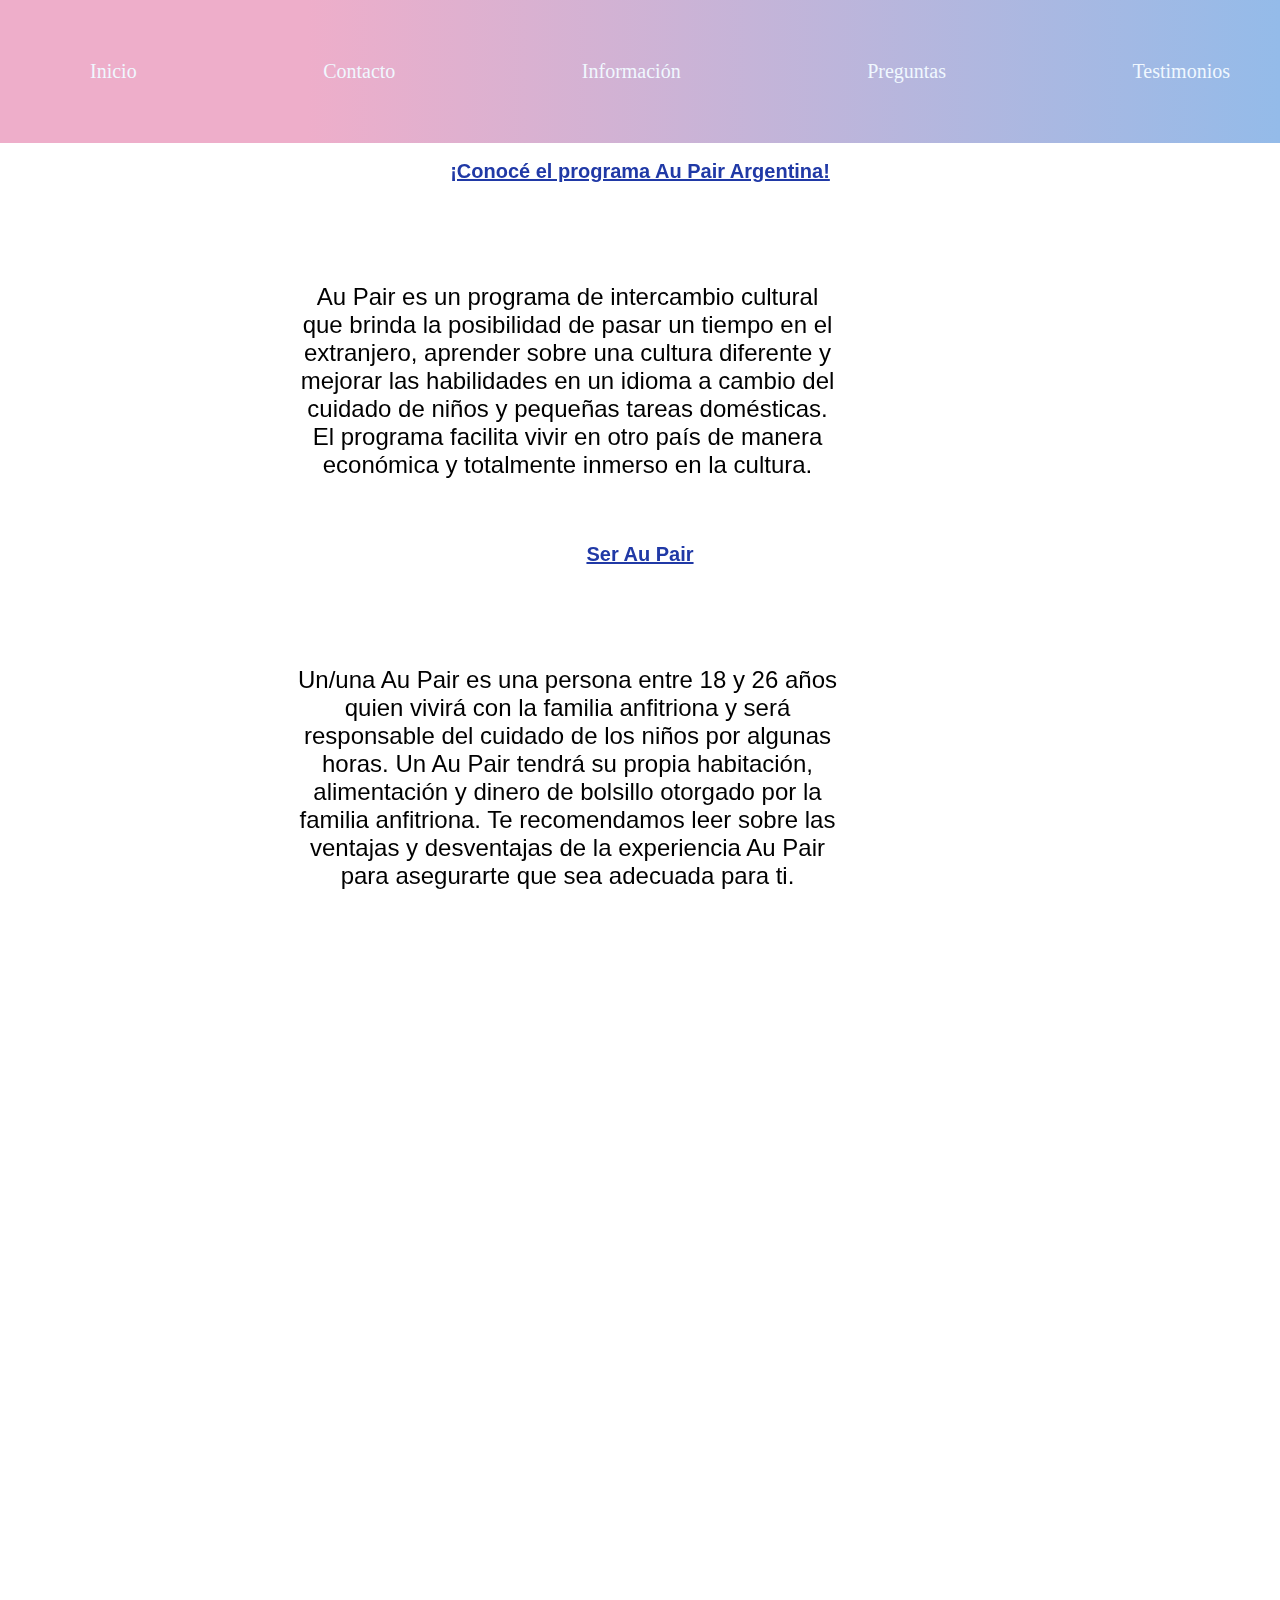
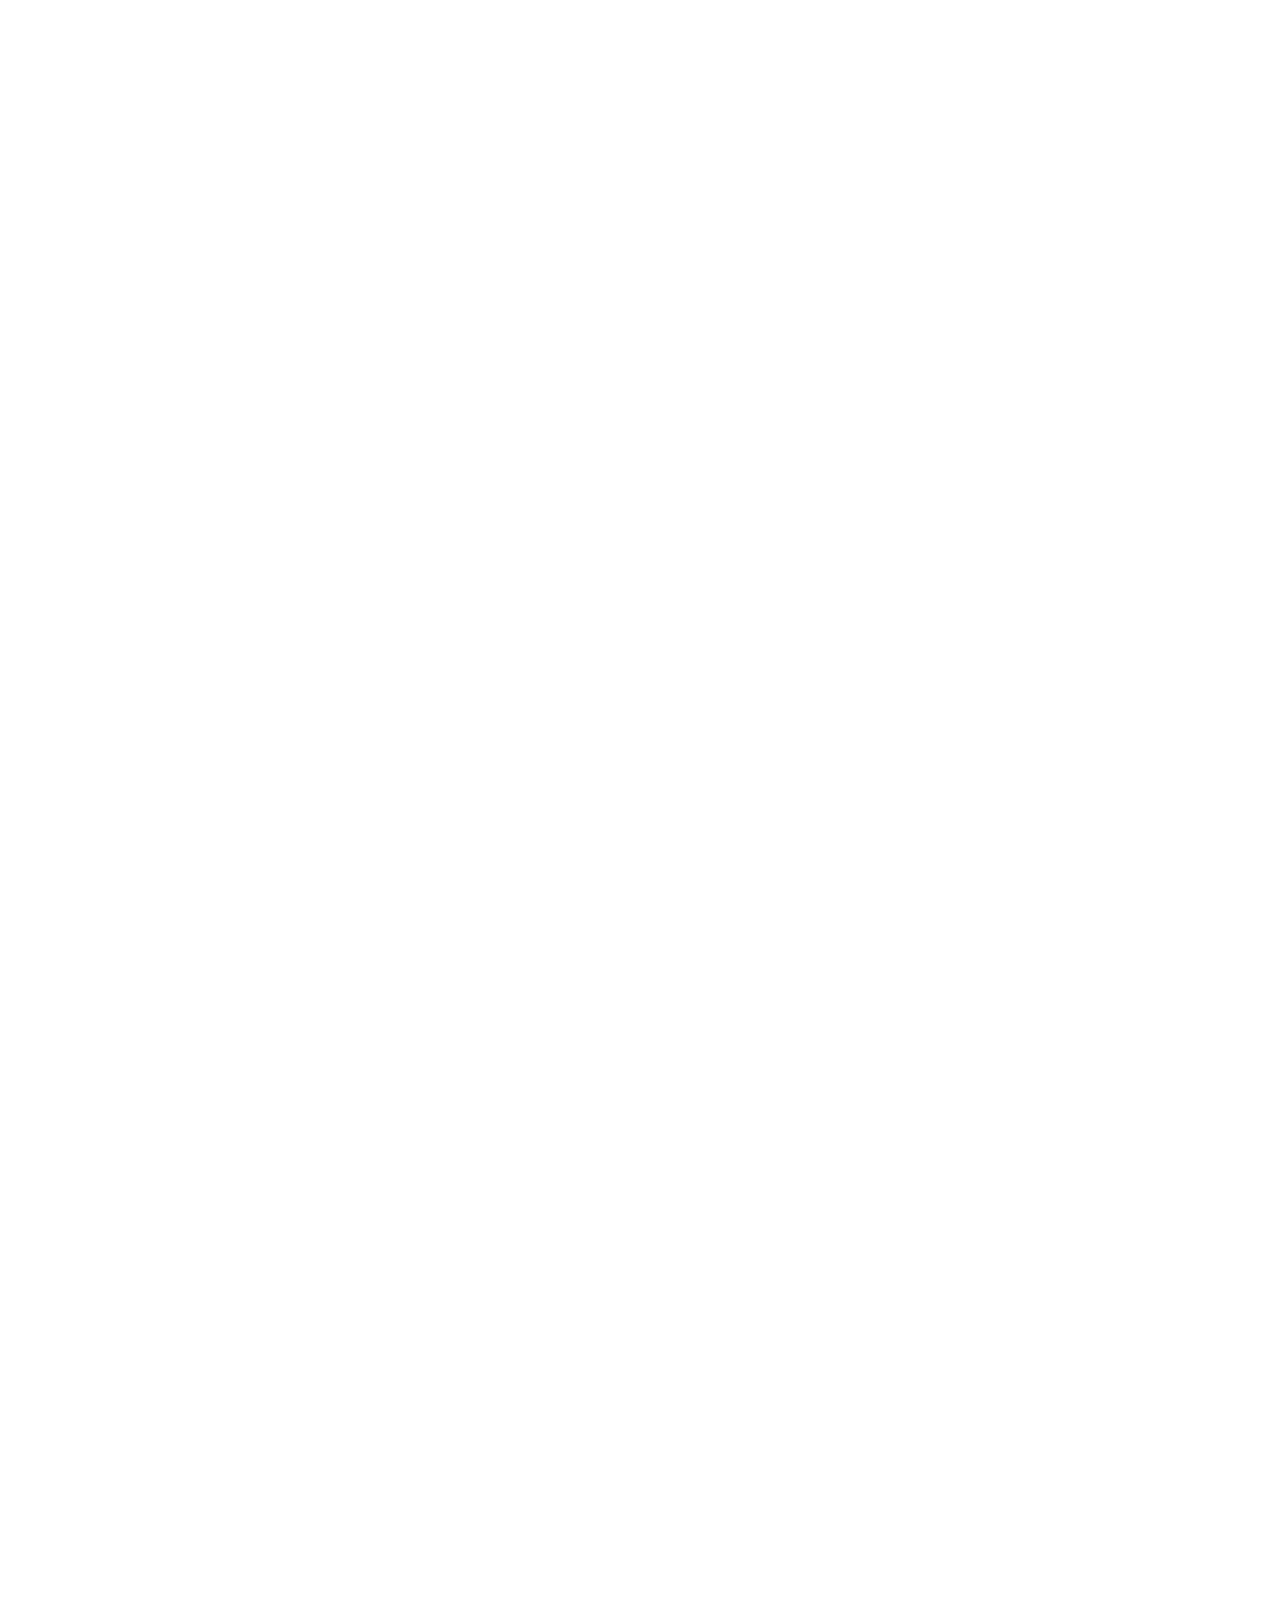
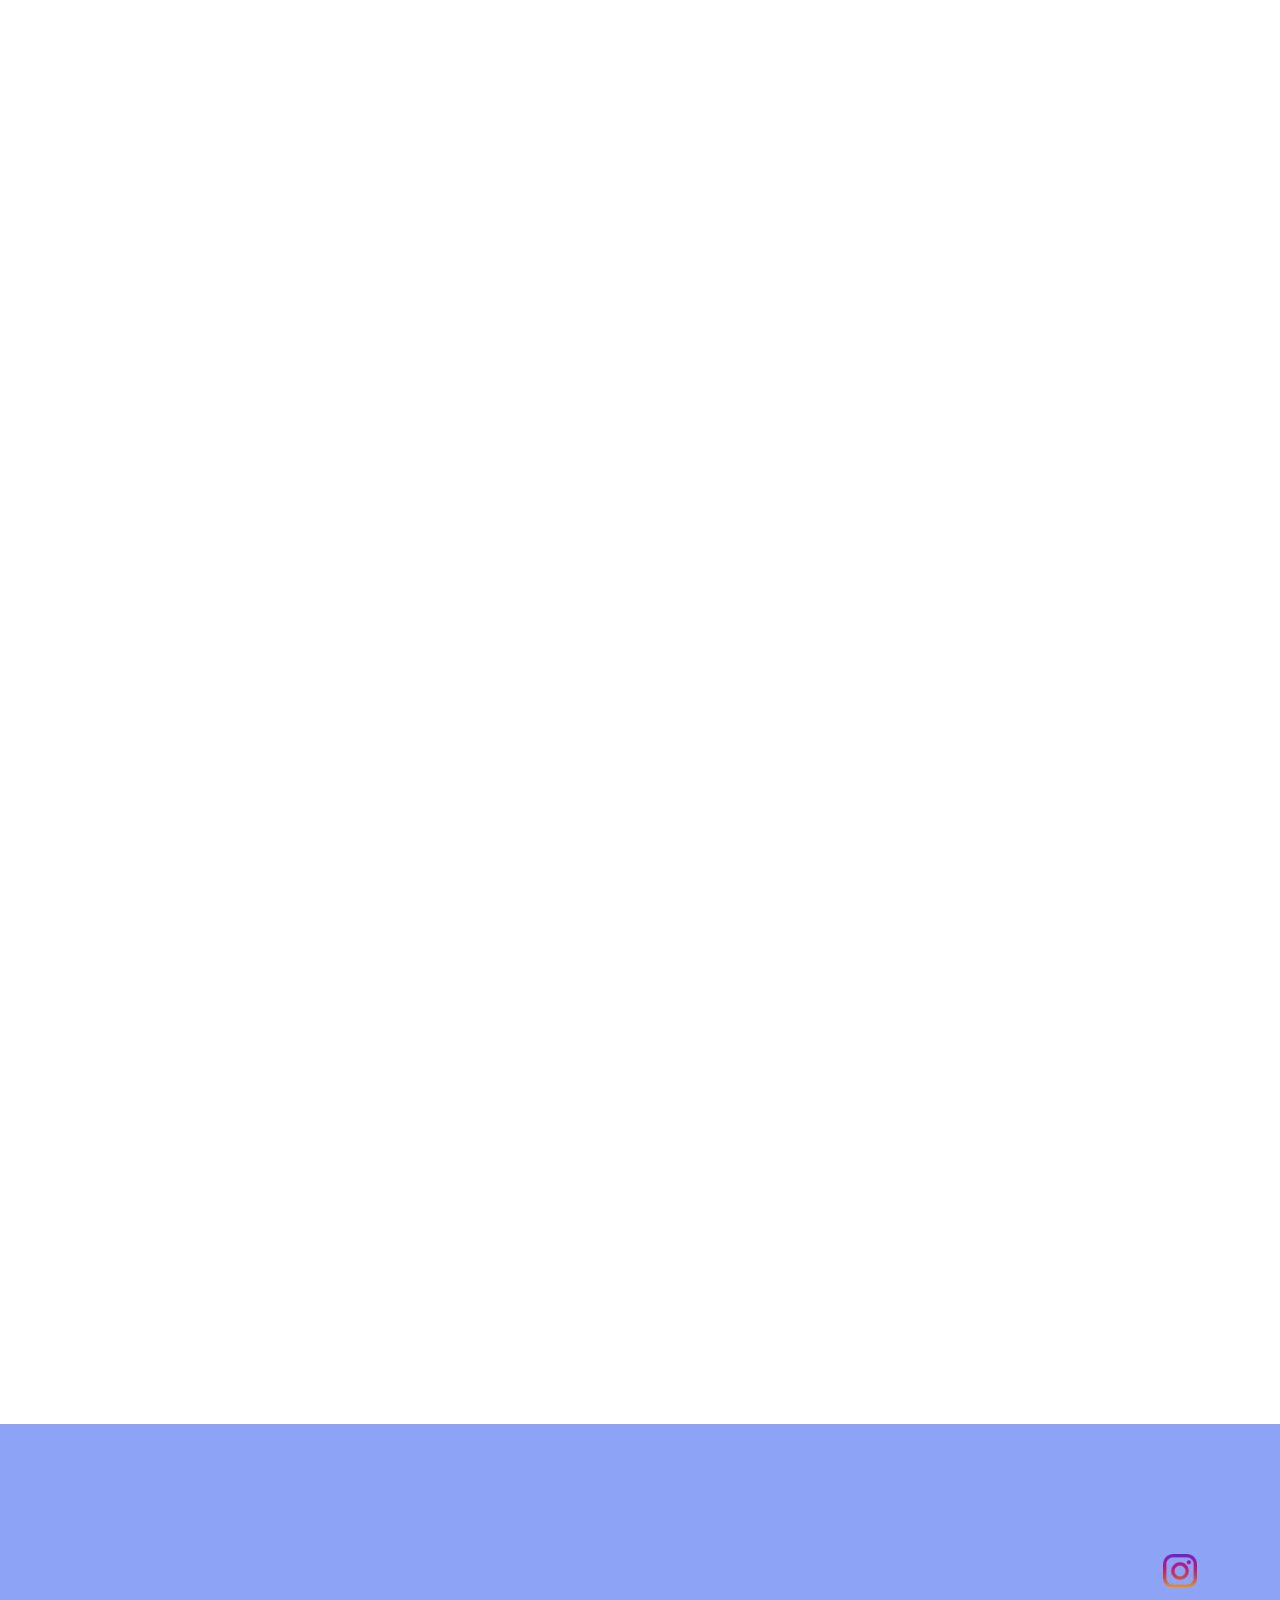
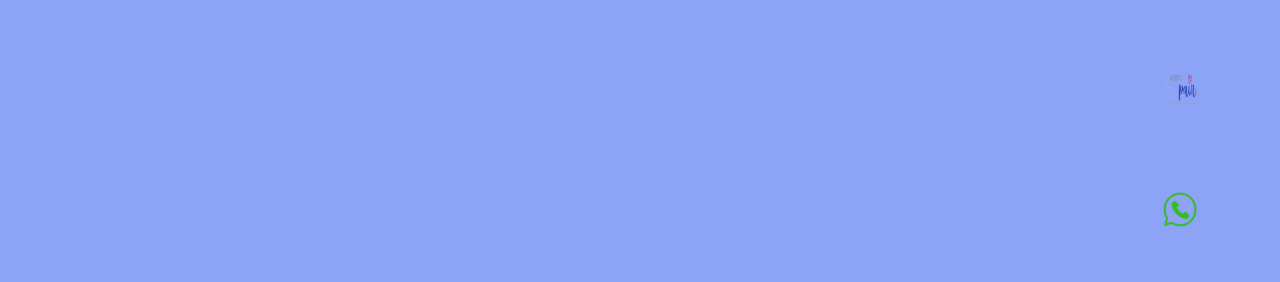
<file: index.html>
<!DOCTYPE html>
<html lang="en">
<head>
    <meta charset="UTF-8">
    <meta http-equiv="X-UA-Compatible" content="IE=edge">
    <meta name="viewport" content="width=device-width, initial-scale=1.0">
   <link rel="shortcut icon" href="./img/faviconaupairarg.ico">
   <link rel="stylesheet" href="./css/styles.css">
   <link href="https://unpkg.com/aos@2.3.1/dist/aos.css" rel="stylesheet">
   <title>Au Pair Argentina</title>
</head>

<header>
    <nav>
        <ul>
           <li>
                <a href="index.html">Inicio</a>
           </li>
           <li>
                <a href="./sections/Contacto.html">Contacto</a>
           </li>
           <li>
                <a href="./sections/Información.html">Información</a>
           </li>
           <li>
                <a href="./sections/Preguntas frecuentes.html">Preguntas</a>
           </li> 
           <li>
                 <a href="./sections/Testimonios.html">Testimonios</a>
           </li>
        </ul>
     </nav>
</header>

<Main>
     <section>
          <h2 data-aos="fade-up">
               ¡Conocé el programa Au Pair Argentina!
           </h2>
          <p data-aos="fade-up"> Au Pair es un programa de intercambio cultural que brinda la posibilidad de pasar un tiempo en el extranjero, aprender sobre una cultura diferente y  mejorar las habilidades en un idioma a cambio del cuidado de niños y pequeñas tareas domésticas. El programa facilita vivir en otro país de manera económica y totalmente inmerso en la cultura. </p>
     </section>

     <section>
          <h2 data-aos="fade-up">
               Ser Au Pair
          </h2 data-aos="fade-up">
          <p data-aos="fade-up">Un/una Au Pair es una persona entre 18 y 26 años  quien vivirá con la familia anfitriona y será responsable del cuidado de los niños por algunas horas. Un Au Pair tendrá su propia habitación, alimentación y dinero de bolsillo otorgado por la familia anfitriona. Te recomendamos leer sobre las ventajas y desventajas de la experiencia Au Pair para asegurarte que sea adecuada para ti. </p>
          <h2 data-aos="fade-up">
               La Familia Anfitriona
          </h2>
          <p data-aos="fade-up">Una Familia Anfitriona está dispuesta a recibir a una Au Pair en su hogar para que sea un miembro temporal de la familia y apoye en el cuidado de los niños. Las familias deben cumplir ciertos requisitos: por ejemplo, deben tener un menor de 18 años, la posibilidad económica de cubrir los costos del Au Pair y una habitación disponible además de cumplir con las responsabilidades establecidas en el contrato.</p>
          <h2 data-aos="fade-up">
               ¿Por qué convertirse en una au pair?
          </h2>
          <p data-aos="fade-up">Al viajar por EEUU para conocer, aprender y crecer, los au pairs enriquecen las vidas de los que los rodean intercambiando parte de su cultura. Dejan una marca de por vida en las vidas de sus niños anfitriones, sus padres anfitriones, amigos y las comunidades en el extranjero.</p>
          <h2 data-aos="fade-up">
               ¿Cuáles son las responsabilidades de un Au Pair?
          </h2>
          <p data-aos="fade-up">La responsabilidad principal de un Au Pair es ocuparse de los niños de la familia y ayudar en pequeñas tareas del hogar. Las tareas de un Au Pair no deben incluir hacerse cargo de la limpieza de la casa o cocinar para los padres anfitriones.</p>
          <h2 data-aos="fade-up">
               ¿Cuántas horas trabaja un Au Pair?
          </h2>
          <p data-aos="fade-up">Las au pair deben cumplir con sus obligaciones en no más de 45 horas por semana y no más de 10 horas por día.</p>
          <h2 data-aos="fade-up">
               Beneficios
          </h2>
          <p data-aos="fade-up">Las au pairs deben recibir un día y medio libre consecutivo por semana y un fin de semana completo por mes, el último aplica en caso de que en tu familia anfitriona incluya en tu horario de trabajo el fin de semana.</p>
          <p data-aos="fade-up">Durante el año de programa, las au pairs deben recibir 2 semanas de vacaciones pagas.</p>
          <p data-aos="fade-up">Las/los au pair reciben $195,75 dolares por semana de remuneración por el trabajo</p>
          <p data-aos="fade-up">Asimismo, esta remuneración toma en cuenta que la familia cubre los gastos de alojamiento y alimentación. </p>
     </section>
     
     <img  data-aos="flip-left"
     data-aos-easing="ease-out-cubic"
     data-aos-duration="2000" src="./img/time-square-aupair.jpg" alt="" title="¡Disfrutando de New York!">

</Main>



<footer> 
     <nav class="icon">
         <a href="https://www.instagram.com/aupairargentina/" target="_blank"> <img class="icon" src="./img/faviconinstagram.ico" >
         </a>
         <a href="https://agentaupair.com/" target="_blank"> <img class="icon" src="./img/faviconagent.ico">
         </a>
         <a href="https://linktr.ee/Aupairargentina" target="_blank"> <img class="icon" src="./img/faviconwhastapp.ico">
         </a>    
     </nav>
 </footer>
 <script src="https://unpkg.com/aos@2.3.1/dist/aos.js"></script>
 <script>
     AOS.init();
   </script>


</body>
</html>
</file>
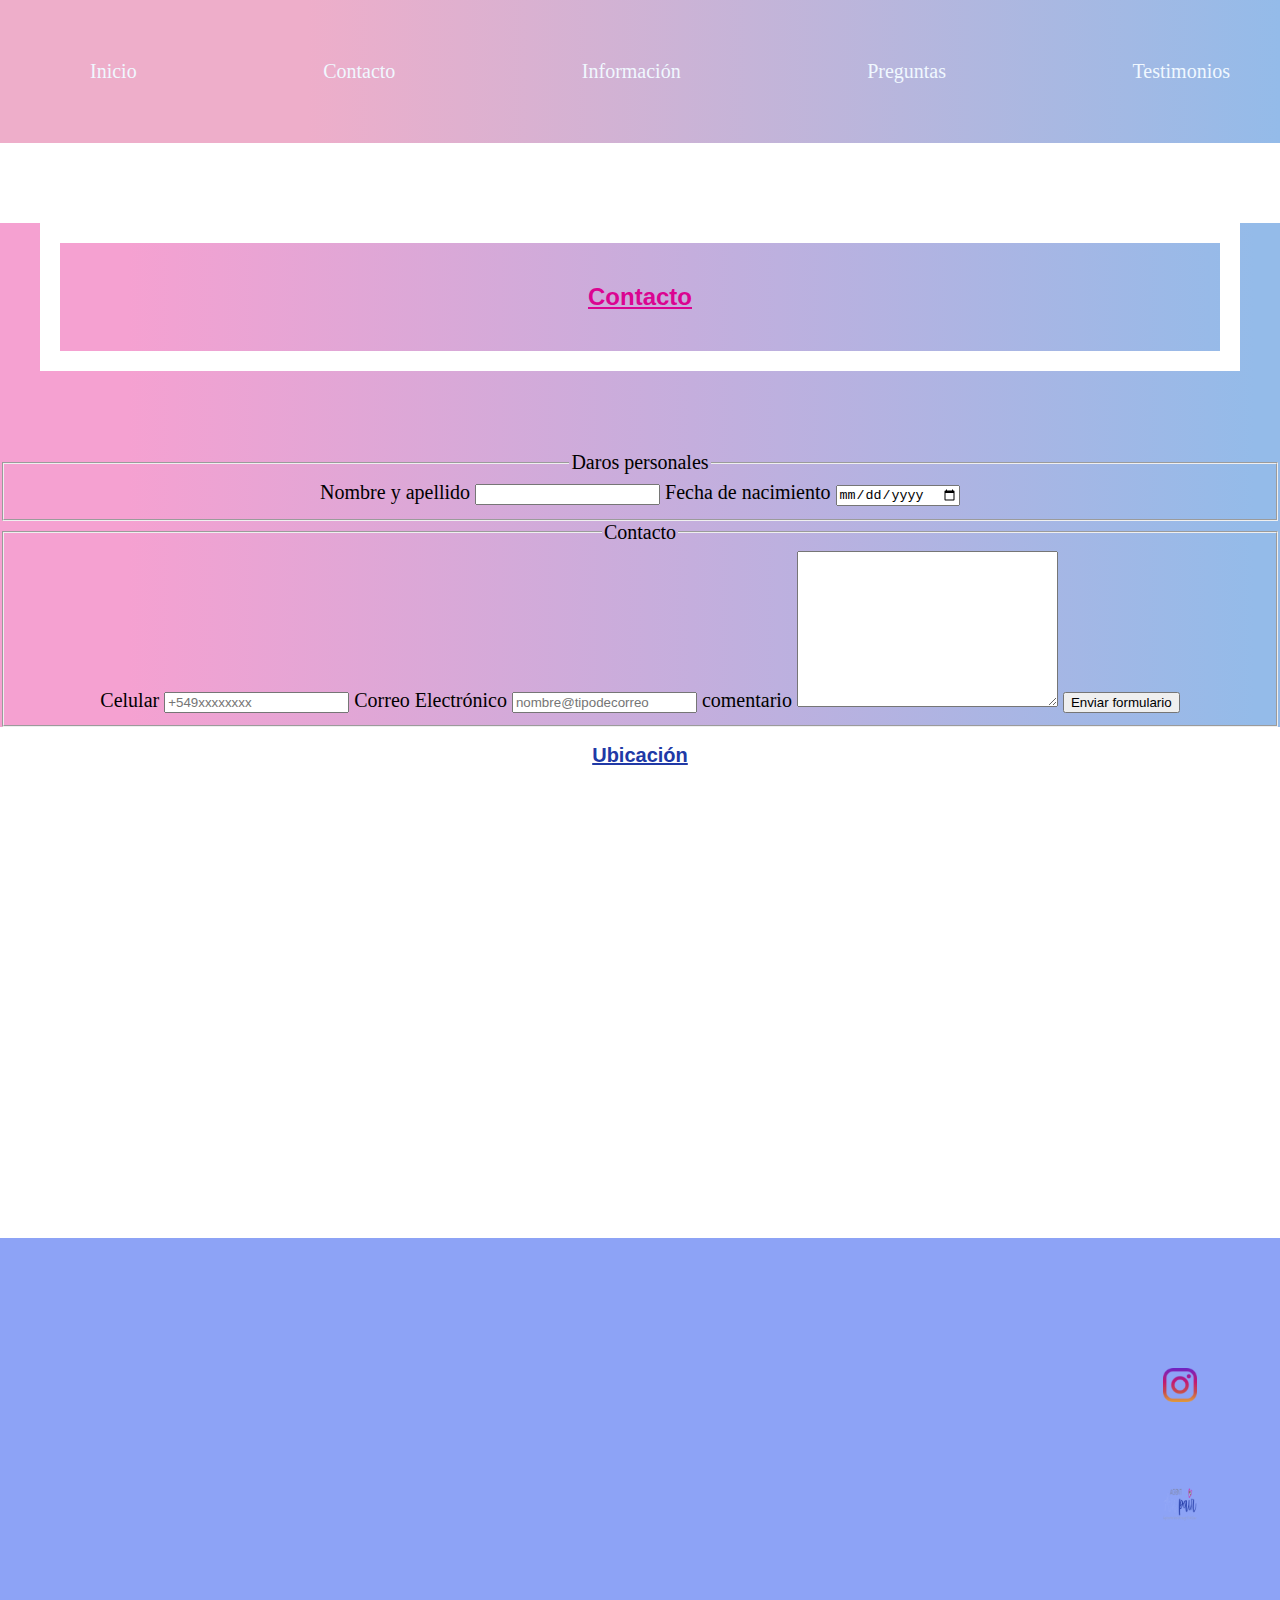
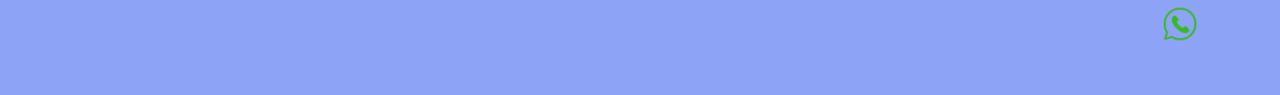
<file: sections/Contacto.html>
<!DOCTYPE html>
<html lang="en">
<head>
    <meta charset="UTF-8">
    <meta http-equiv="X-UA-Compatible" content="IE=edge">
    <meta name="viewport" content="width=device-width, initial-scale=1.0">
   <link rel="shortcut icon" href="../img/faviconaupairarg.ico">
   <link rel="stylesheet" href="../css/styles.css">
   <link href="https://unpkg.com/aos@2.3.1/dist/aos.css" rel="stylesheet">
   <title>Au Pair Argentina</title>
</head>
<body>
    

 <header>
        <nav>
            <ul>
               <li>
                    <a href="../index.html">Inicio</a>
               </li>
               <li>
                    <a href="./Contacto.html">Contacto</a>
               </li>
               <li>
                    <a href="./Información.html">Información</a>
               </li>
               <li>
                    <a href="./Preguntas frecuentes.html">Preguntas</a>
               </li> 
               <li>
                     <a href="./Testimonios.html">Testimonios</a>
               </li>
            </ul>
        </nav>
</header>
<main> 
     <section class="contacto">
         <h1>Contacto</h1>
         <form action=""> 
         <fieldset>
             <legend>Daros personales</legend>
             <label for="nombreApellido">Nombre y apellido</label >
             <input type="nombreapellido" id="nombreApellido" name="nombre-apellido" required> 
             <label for="fechadenacimiento">Fecha de nacimiento</label>
             <input type="date" id="fechadeNacimiento" name="FechadeNacimiento" min="1997-05-04">
         </fieldset>
         <fieldset>
             <legend>Contacto</legend>
             <label for="">Celular</label> 
             <input type="numerodeCelular" id="Celular" placeholder="+549xxxxxxxx" required>                  
             <Label>Correo Electrónico</Label>
             <input type="email" id="CorreoElectronico" name="Correo-electrónico" placeholder="nombre@tipodecorreo" required>
             <label for="">comentario</label>
             <textarea name="" id="" cols="30" rows="10"></textarea>
             <input type="submit" value="Enviar formulario">
         </fieldset>
         </form>
     </section>
     <section> 
         <h2>Ubicación</h2>
         <iframe src="https://www.google.com/maps/embed?pb=!1m14!1m8!1m3!1d14159.896975760405!2d-58.8234803!3d-27.4700612!3m2!1i1024!2i768!4f13.1!3m3!1m2!1s0x0%3A0xeada04fe3a68ba6c!2sAu%20Pair%20Argentina!5e0!3m2!1ses!2sar!4v1667096323586!5m2!1ses!2sar" width="600" height="450" style="border:0;" allowfullscreen="" loading="lazy" referrerpolicy="no-referrer-when-downgrade"></iframe>
     </section>
 </main>

 <footer> 
    <nav class="icon">
        <a href="https://www.instagram.com/aupairargentina/" target="_blank"> <img class="icon" src="../img/faviconinstagram.ico" >
        </a>
        <a href="https://agentaupair.com/" target="_blank"> <img class="icon" src="../img/faviconagent.ico">
        </a>
        <a href="https://linktr.ee/Aupairargentina" target="_blank"> <img class="icon" src="../img/faviconwhastapp.ico">
        </a>    
    </nav>
</footer>
<script src="https://unpkg.com/aos@2.3.1/dist/aos.js"></script>
<script>
    AOS.init();
  </script>
  
</body>
</html>
</file>
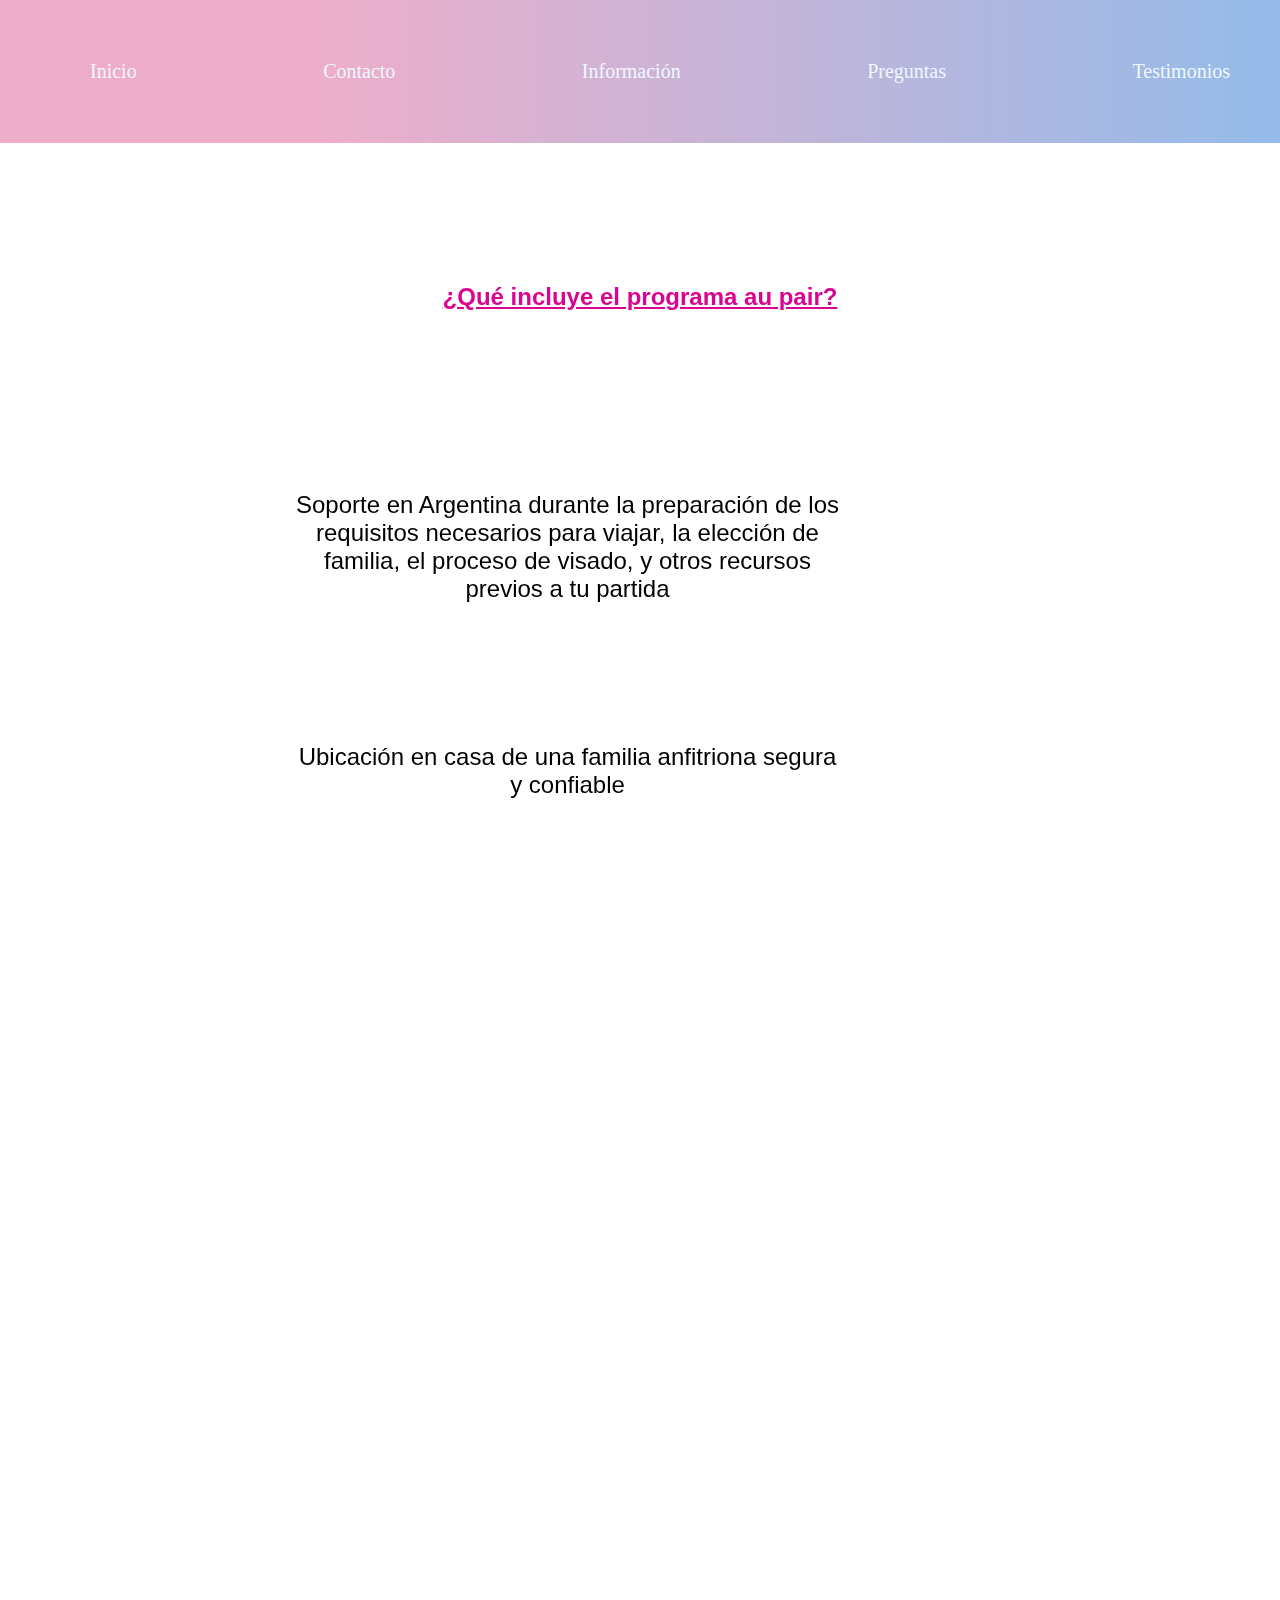
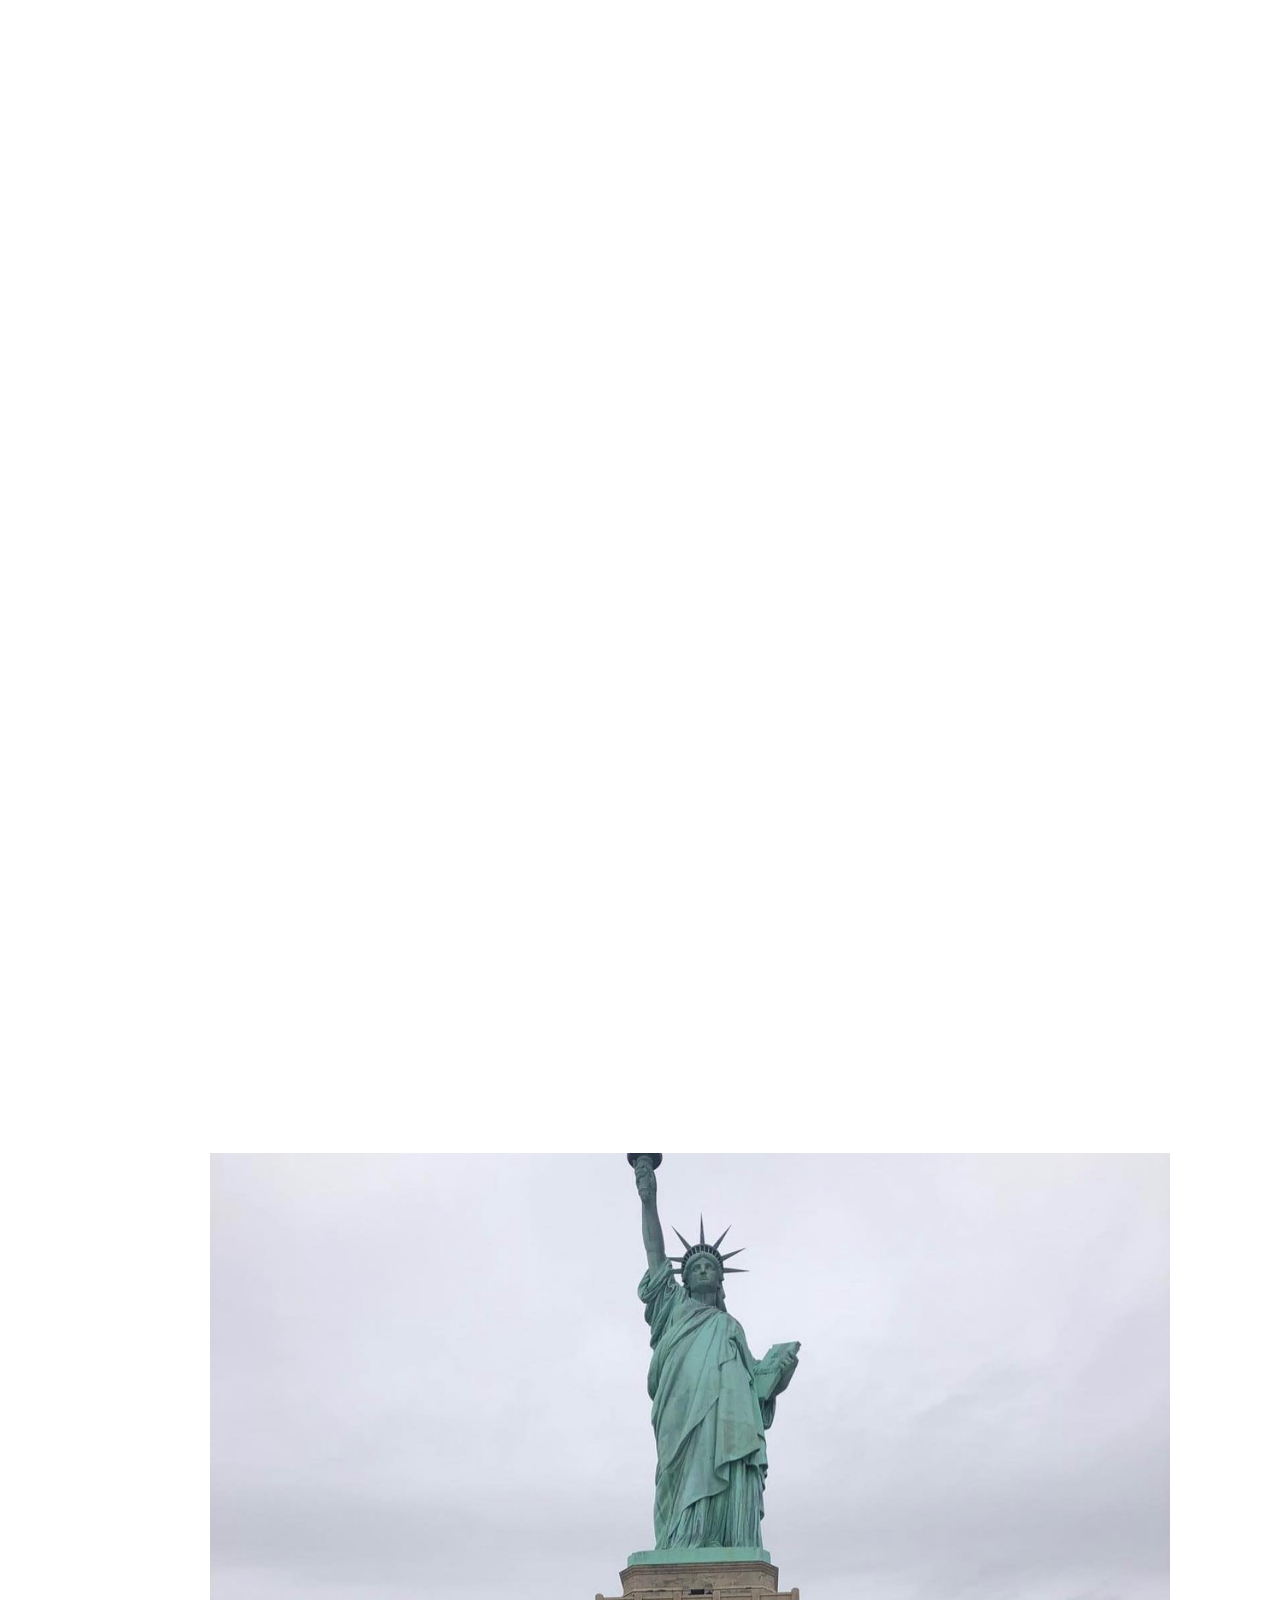
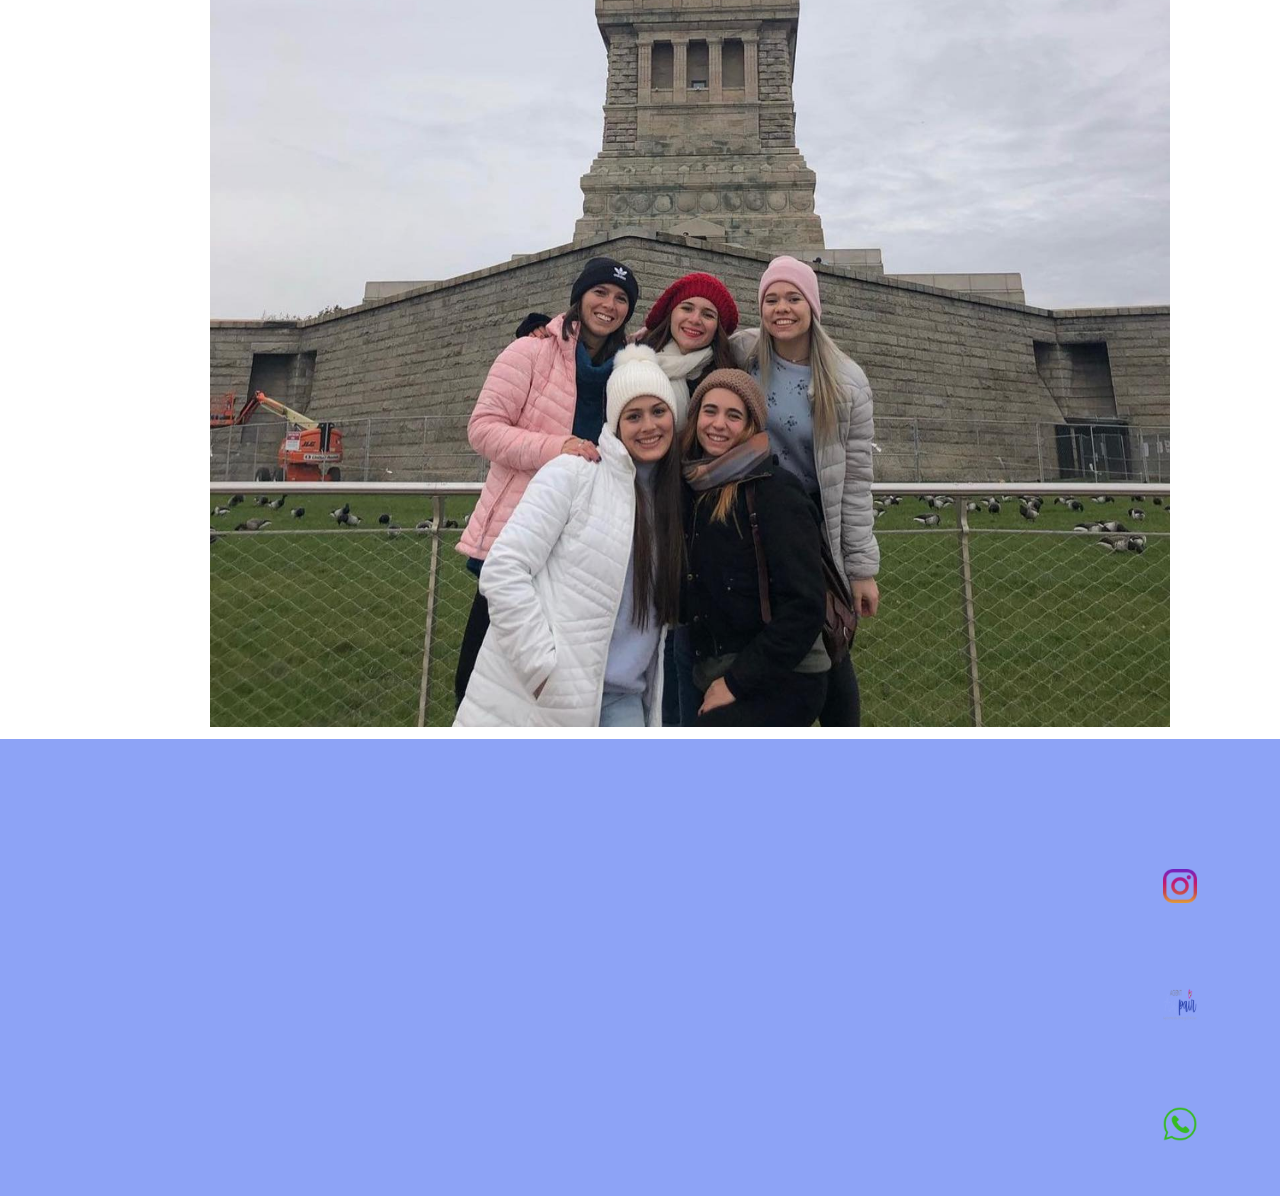
<file: sections/Información.html>
<!DOCTYPE html>
<html lang="en">
<head>
    <meta charset="UTF-8">
    <meta http-equiv="X-UA-Compatible" content="IE=edge">
    <meta name="viewport" content="width=device-width, initial-scale=1.0">
   <link rel="shortcut icon" href="../img/faviconaupairarg.ico">
   <link rel="stylesheet" href="../css/styles.css">
   <link href="https://unpkg.com/aos@2.3.1/dist/aos.css" rel="stylesheet">
   <title>Au Pair Argentina</title>
</head>
<body>
     <header>
          <nav>
              <ul>
                 <li>
                      <a href="../index.html">Inicio</a>
                 </li>
                 <li>
                      <a href="./Contacto.html">Contacto</a>
                 </li>
                 <li>
                      <a href="./Información.html">Información</a>
                 </li>
                 <li>
                      <a href="./Preguntas frecuentes.html">Preguntas</a>
                 </li> 
                 <li>
                       <a href="./Testimonios.html">Testimonios</a>
                 </li>
              </ul>
          </nav>
  </header>
<section>
     <h1 data-aos="fade-up">¿Qué incluye el programa au pair?</h1>
     <p data-aos="fade-up"> Soporte en Argentina durante la preparación de los requisitos necesarios para viajar, la elección de familia, el proceso de visado, y otros recursos previos a tu partida</p>
     <p data-aos="fade-up">Ubicación en casa de una familia anfitriona segura y confiable</p>
     <p data-aos="fade-up"> Acuerdo de trabajo firmado por ambas partes y aprobado por el Departamento de Estado de los Estados Unidos antes de viajar
     <p data-aos="fade-up">ickets aéreos de ida y vuelta</p>
     <p data-aos="fade-up"> Apoyo en Estados Unidos durante tu estadía por parte de nuestra agencia cooperadora a través de sus coordinadores locales</p>
     <p data-aos="fade-up">Dinero de bolsillo: Mínimo de 195.75 USD por semana*</p>
     <p data-aos="fade-up">Beca de estudio por el valor de 500 USD</p>
     <p data-aos="fade-up">Capacitación previa a iniciar el trabajo como Au Pair (presencial al llegar a Estados Unidos, durante cuatro días con alojamiento en hotel y media pensión; o mediante plataforma virtual)</p>
     <p data-aos="fade-up"> Cobertura médica y contra accidentes durante toda la estadía</p>
     <p data-aos="fade-up">2 semanas de vacaciones remuneradas al año</p>
     <p data-aos="fade-up"> Línea de emergencia las 24 horas.</p>
     <h3 data-aos="fade-up"> El cálculo del estipendio semanal mínimo de $195.75 del Departamento de Estado de EE.UU. se basa en el salario mínimo federal con una deducción del 40% por alojamiento y comida a cambio de servicios de cuidado de niños. Las familias de acogida y las au pairs son libres de acordar una compensación superior al mínimo legalmente aplicable.</h3>
</section>
 
 <figure>
     <img src="../img/silvana-amigas.statue.jpg" alt="newyork-ejemplo-internet">
 </figure>
 
 
 <footer> 
     <nav class="icon">
         <a href="https://www.instagram.com/aupairargentina/" target="_blank"> <img class="icon" src="../img/faviconinstagram.ico" >
         </a>
         <a href="https://agentaupair.com/" target="_blank"> <img class="icon" src="../img/faviconagent.ico">
         </a>
         <a href="https://linktr.ee/Aupairargentina" target="_blank"> <img class="icon" src="../img/faviconwhastapp.ico">
         </a>    
     </nav>
 </footer>
 <script src="https://unpkg.com/aos@2.3.1/dist/aos.js"></script>
 <script>
     AOS.init();
   </script>


</body>
</html>
</file>
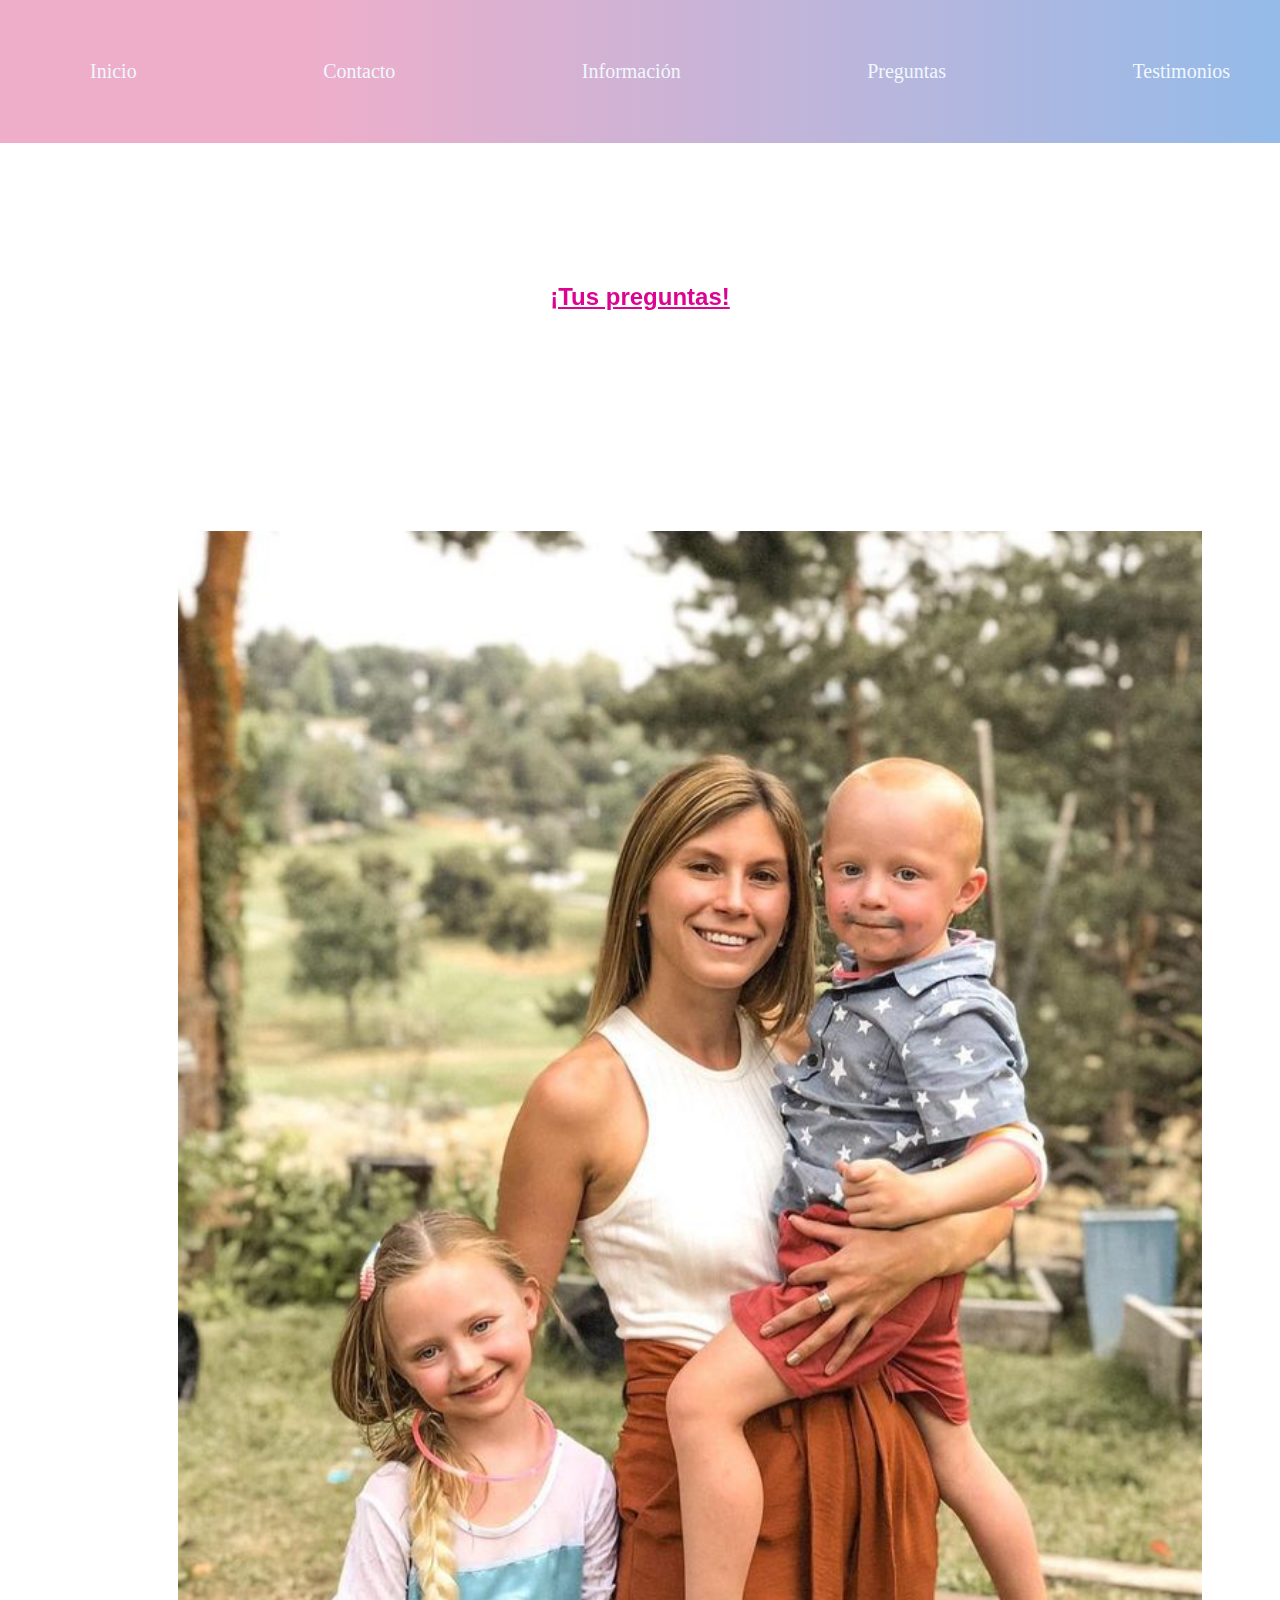
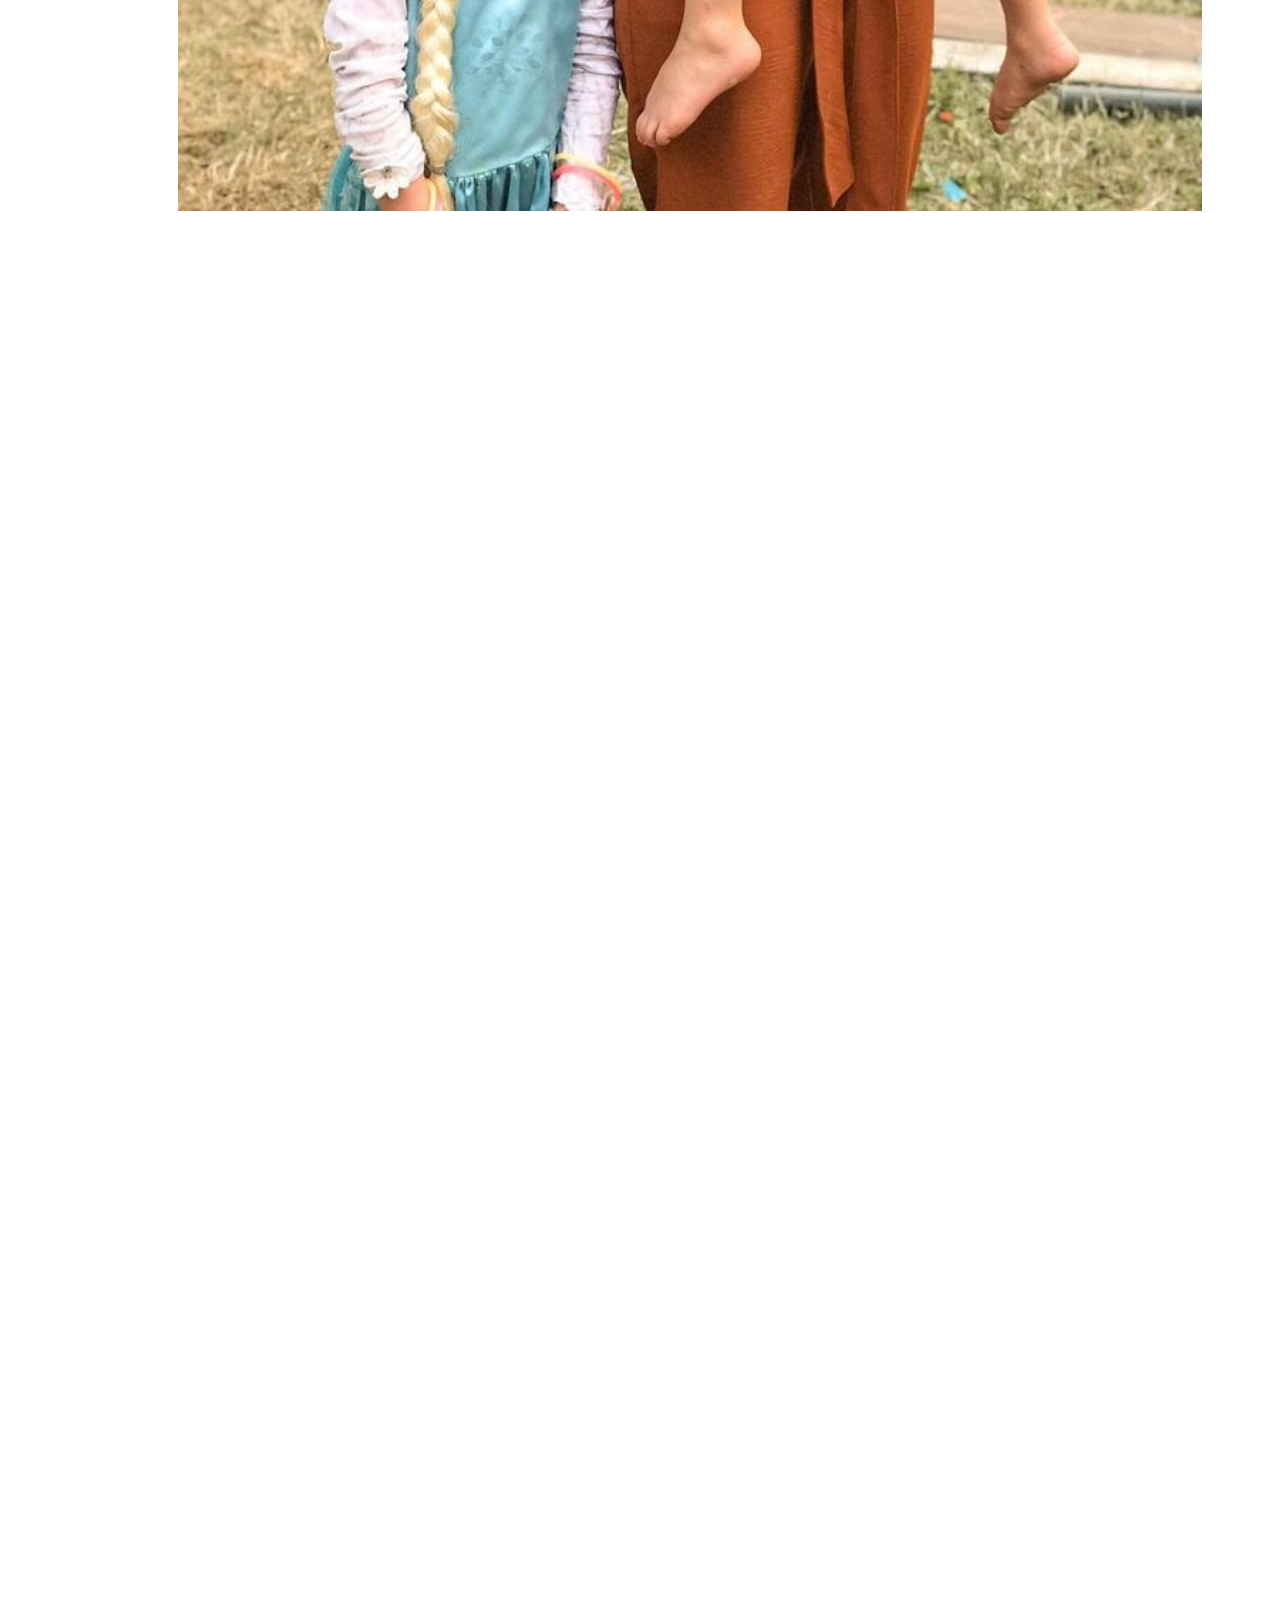
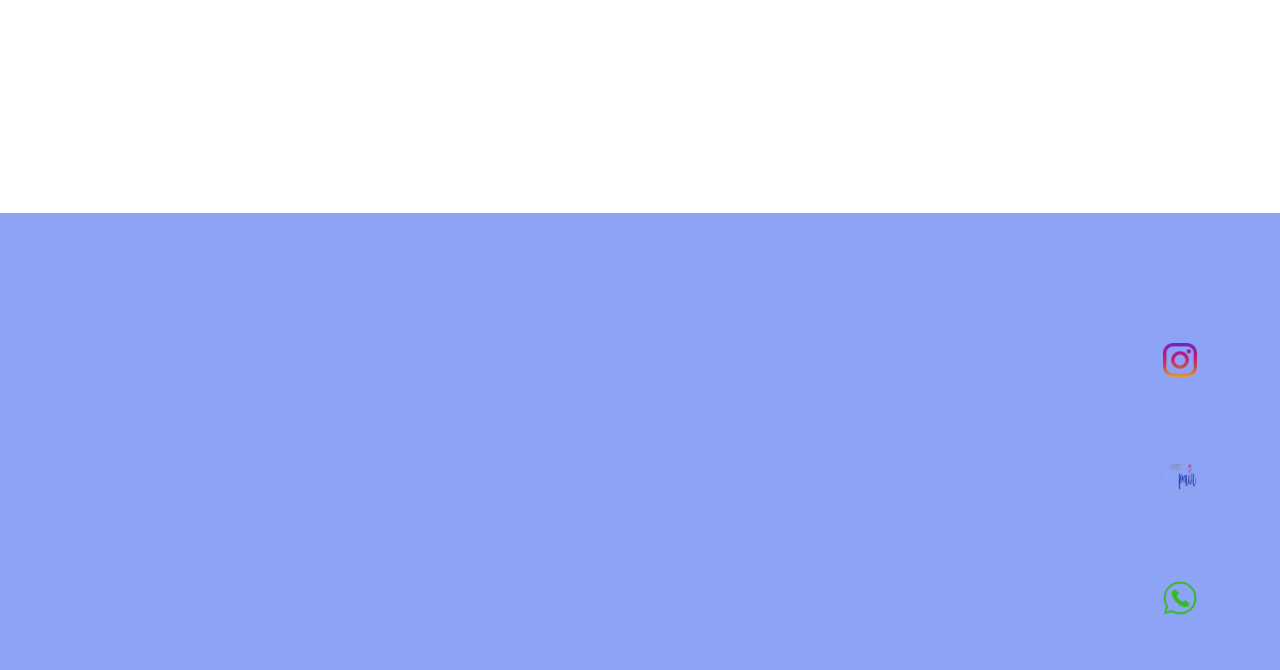
<file: sections/Preguntas frecuentes.html>
<!DOCTYPE html>
<html lang="en">
<head>
    <meta charset="UTF-8">
    <meta http-equiv="X-UA-Compatible" content="IE=edge">
    <meta name="viewport" content="width=device-width, initial-scale=1.0">
   <link rel="shortcut icon" href="../img/faviconaupairarg.ico">
   <link rel="stylesheet" href="../css/styles.css">
   <link href="https://unpkg.com/aos@2.3.1/dist/aos.css" rel="stylesheet">
   <title>Au Pair Argentina</title>
</head>
<body>
     <header>
          <nav>
              <ul>
                 <li>
                      <a href="../index.html">Inicio</a>
                 </li>
                 <li>
                      <a href="./Contacto.html">Contacto</a>
                 </li>
                 <li>
                      <a href="./Información.html">Información</a>
                 </li>
                 <li>
                      <a href="./Preguntas frecuentes.html">Preguntas</a>
                 </li> 
                 <li>
                       <a href="./Testimonios.html">Testimonios</a>
                 </li>
              </ul>
          </nav>
  </header>


  <section>
     <h1 data-aos="fade-up">¡Tus preguntas!</h1>
     <section>
          <img src="../img/rocio-rodriguez-host-kids.jpg" alt="">
       </section>
     <P data-aos="fade-up">¿Puedo ir de au pair 3,6 o 9 meses? 
        De acuerdo con los requisitos de visa del Departamento de Estado, cada aspirante a au pair debe quedarse por lo menos 12 meses con su familia anfitriona.</P>
      <p data-aos="fade-up">¿Tendré opciones de extender mi estadia en Estados unidos? Sí. Además de comprometerte a ser au pair en Estados Unidos durante un período mínimo de 12 meses, también tenés la opción de prolongar tu estadía 6, 9 o 12 meses más. ¡Más del 40% de nuestras au pairs eligen aprovechar esta oportunidad!</p>
     <p data-aos="fade-up">¿Cuál es la diferencia entre una "aupair" y una niñera?“Au pair” es un término francés que significa se “a la par” o “igual a”, es decir que la au pair vive en igualdad de condiciones respecto de su familia anfitriona. Las au pairs son originarias de otros países, y tanto a ellas como a sus familias anfitrionas les interesa aprender sobre las costumbres y el estilo de vida a través del intercambio cultural. Una Au Pair necesita tener experiencia con el cuidado de niños, pero no necesariamente títulos o experiencia formal en su cuidado. En Estados Unidos, el programa au pair es un programa de visas regulado que restringe la edad de las au pairs entre los 18 y los 26 años y tiene reglas específicas en cuanto a las responsabilidades, las horas de trabajo y la remuneración. En cambio, una niñera ha estudiado para cuidar chicos y obtenido certificados en la materia. Una niñera no siempre vive con la familia y a menudo hace más tareas domésticas que las permitidas a una au pair. </p>
     <p data-aos="fade-up">¿Cuál es el salario mensual? Tu familia anfitriona te dará habitación y alimentación, así como también un sueldo semanal mínimo de $195.75. USD ¡DINERO para tus gastos personales!</p>
</section>



<footer> 
     <nav class="icon">
         <a href="https://www.instagram.com/aupairargentina/" target="_blank"> <img class="icon" src="../img/faviconinstagram.ico" >
         </a>
         <a href="https://agentaupair.com/" target="_blank"> <img class="icon" src="../img/faviconagent.ico">
         </a>
         <a href="https://linktr.ee/Aupairargentina" target="_blank"> <img class="icon" src="../img/faviconwhastapp.ico">
         </a>    
     </nav>
 </footer>
 <script src="https://unpkg.com/aos@2.3.1/dist/aos.js"></script>
 <script>
     AOS.init();
   </script>


</body>
</html>
</file>
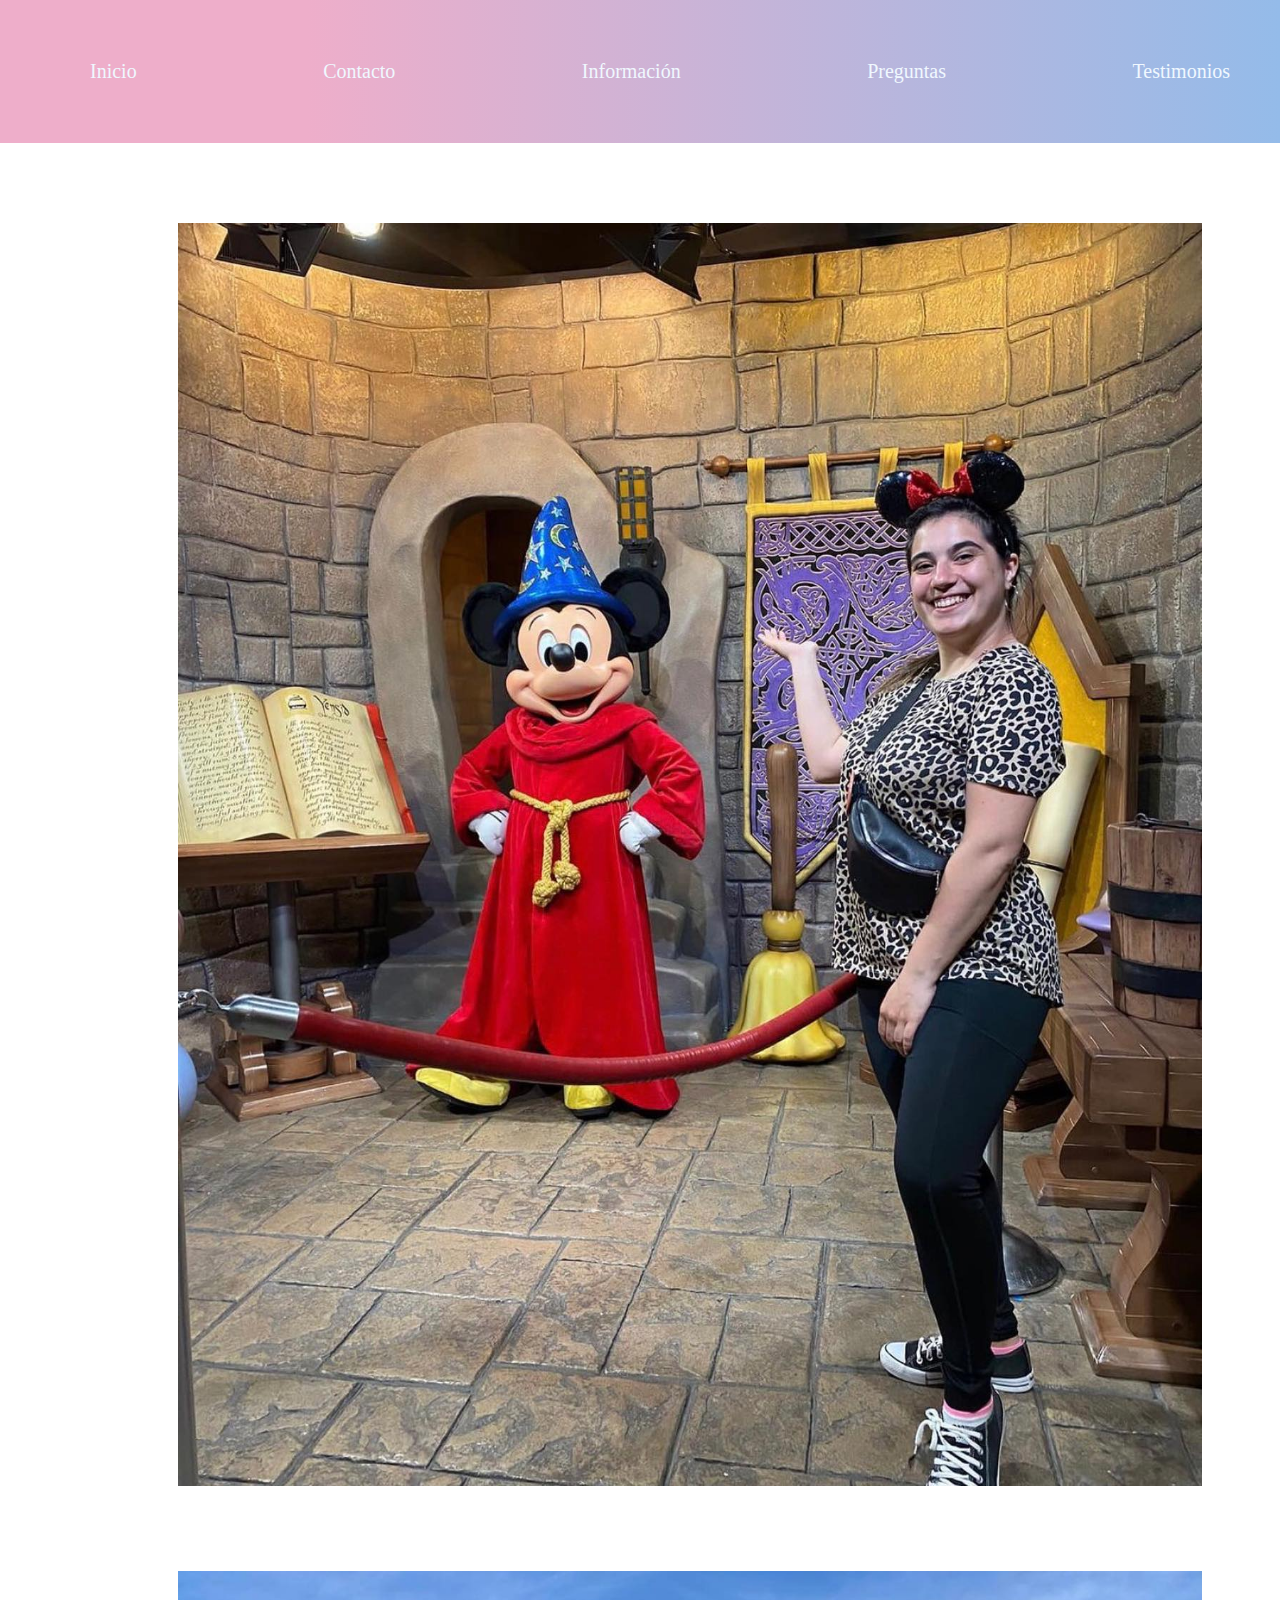
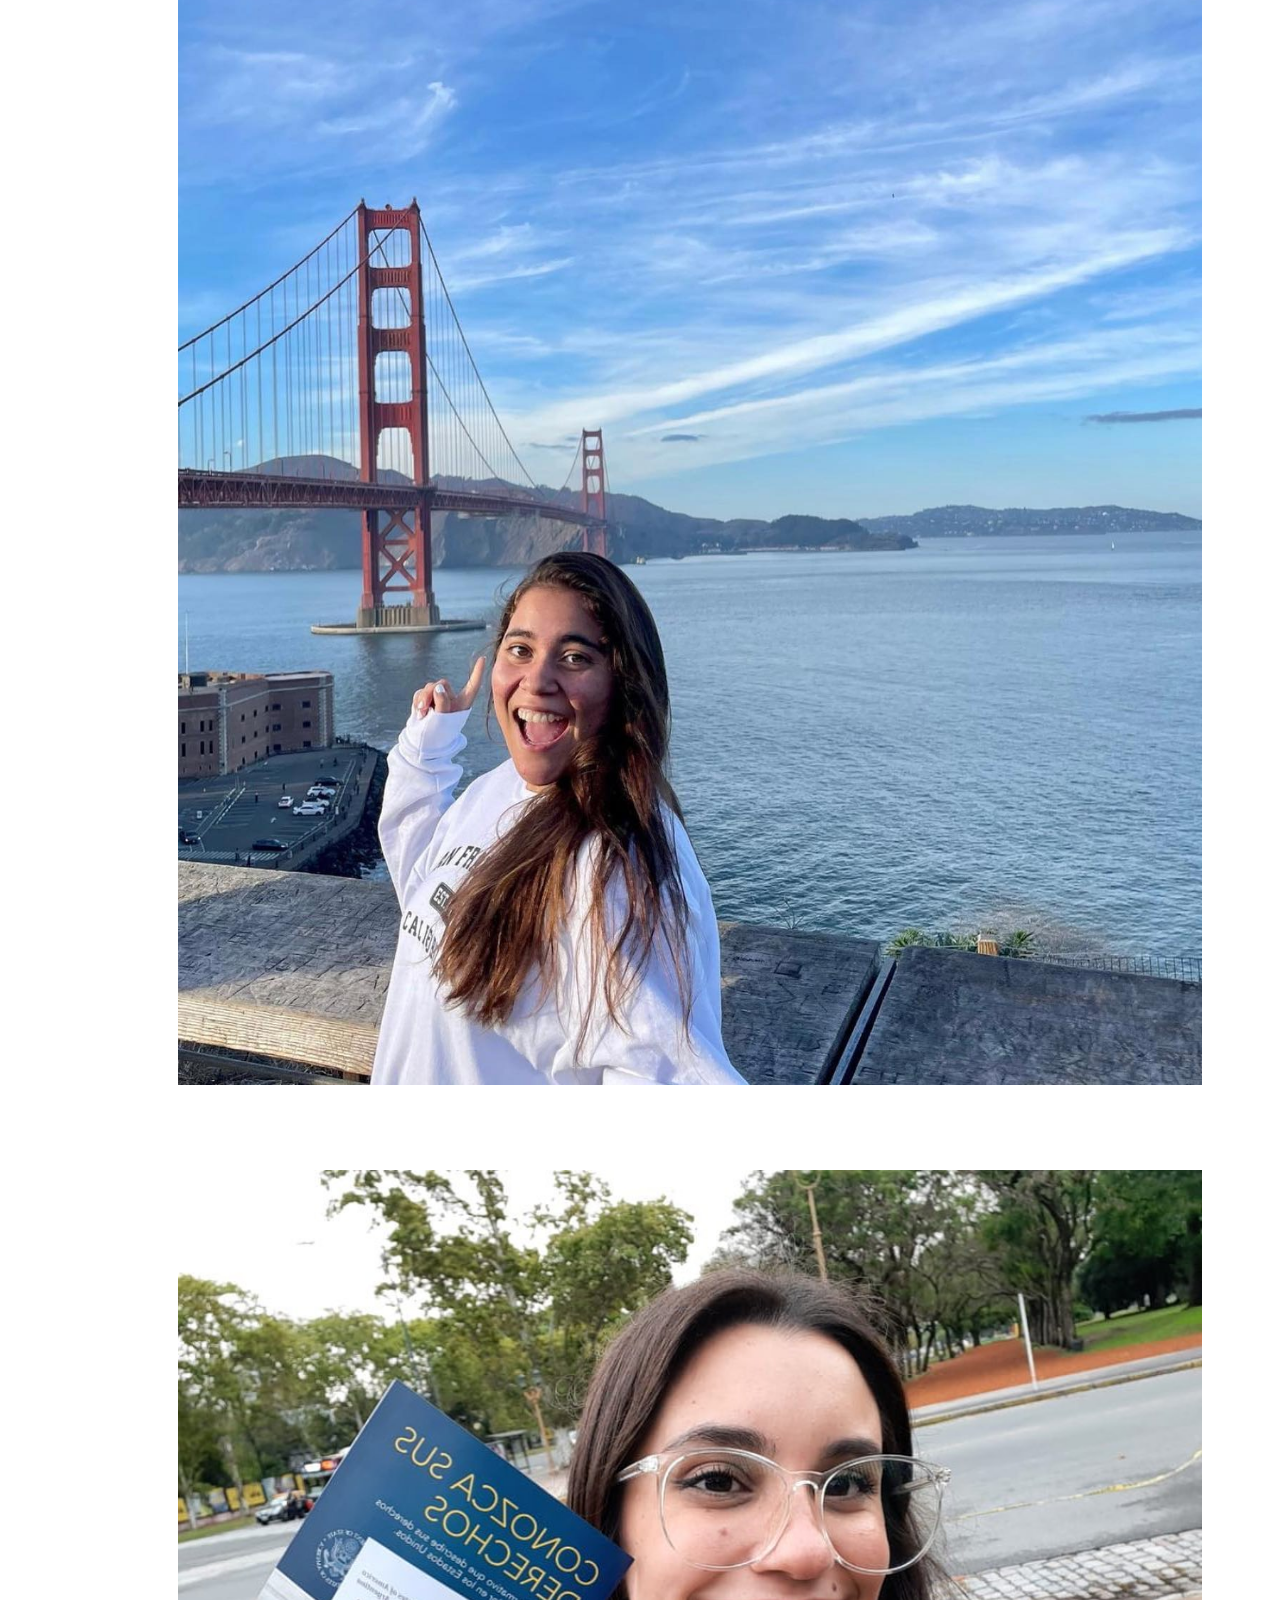
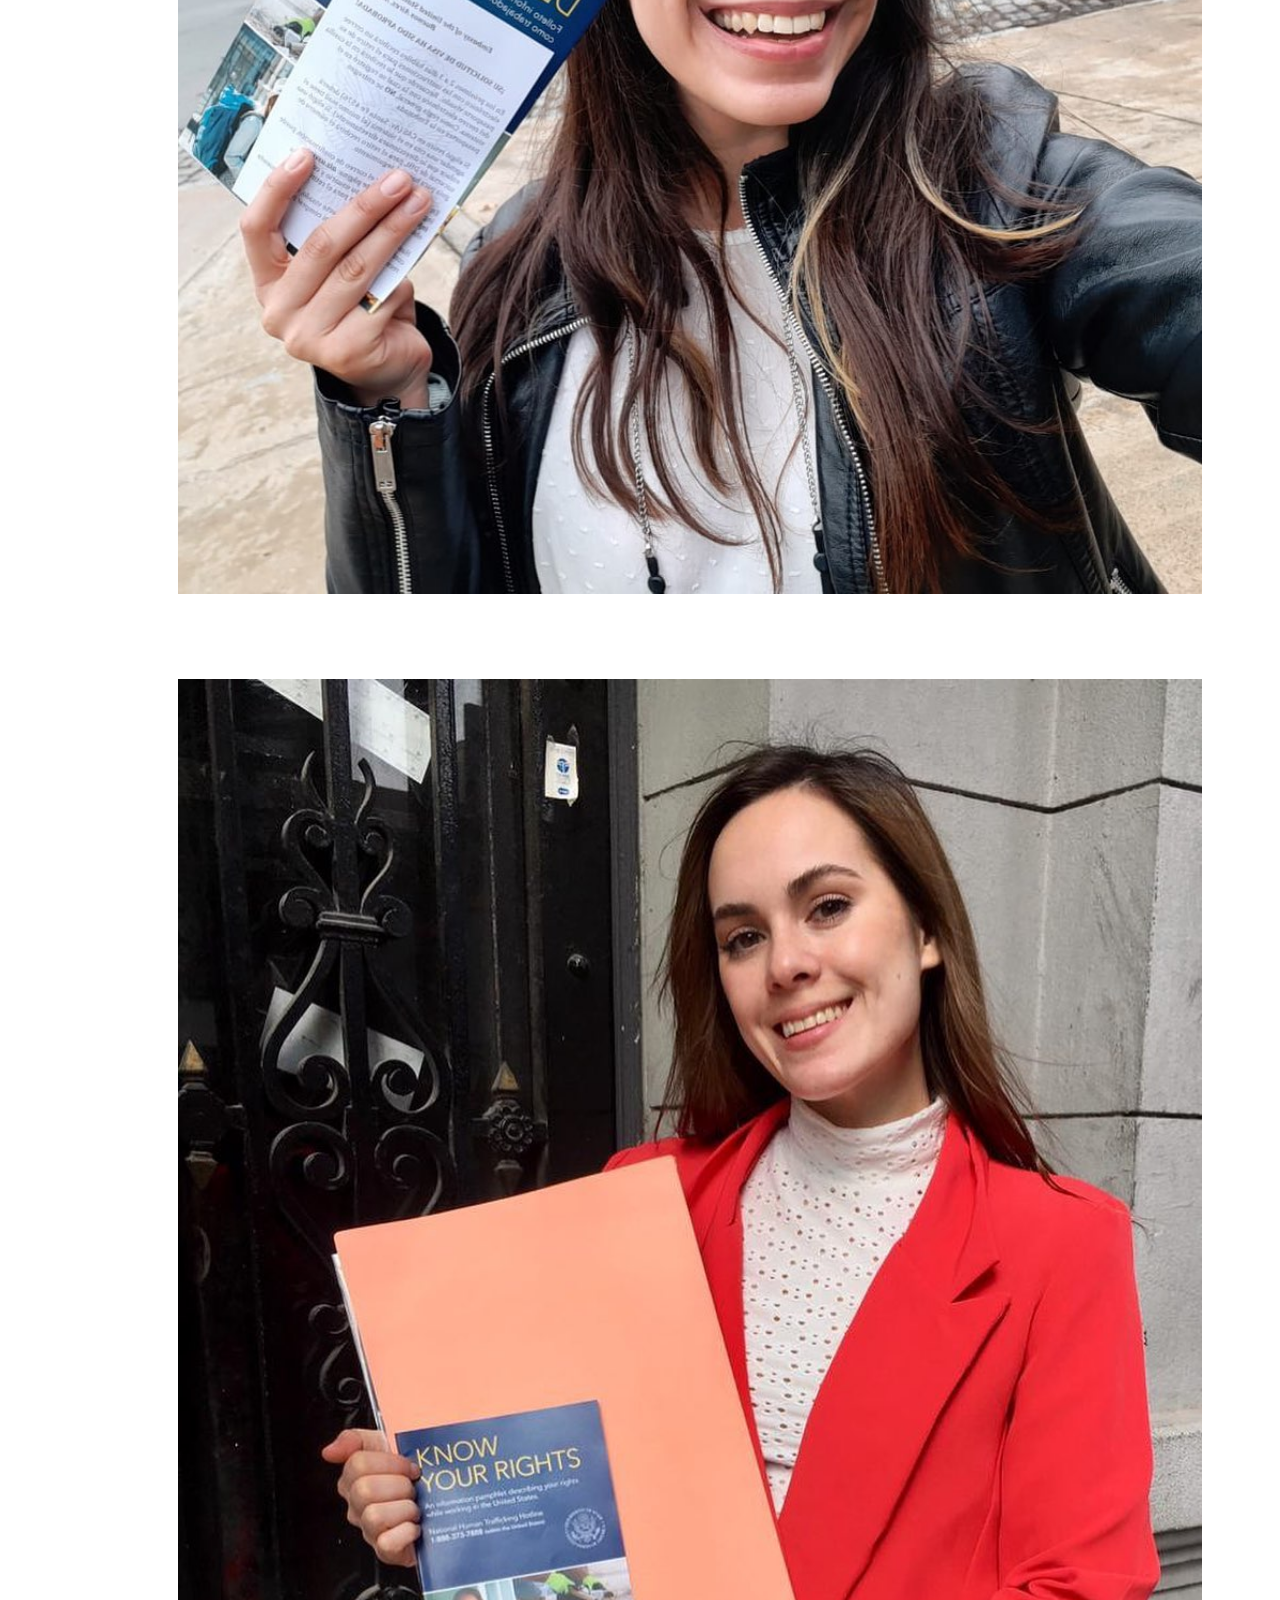
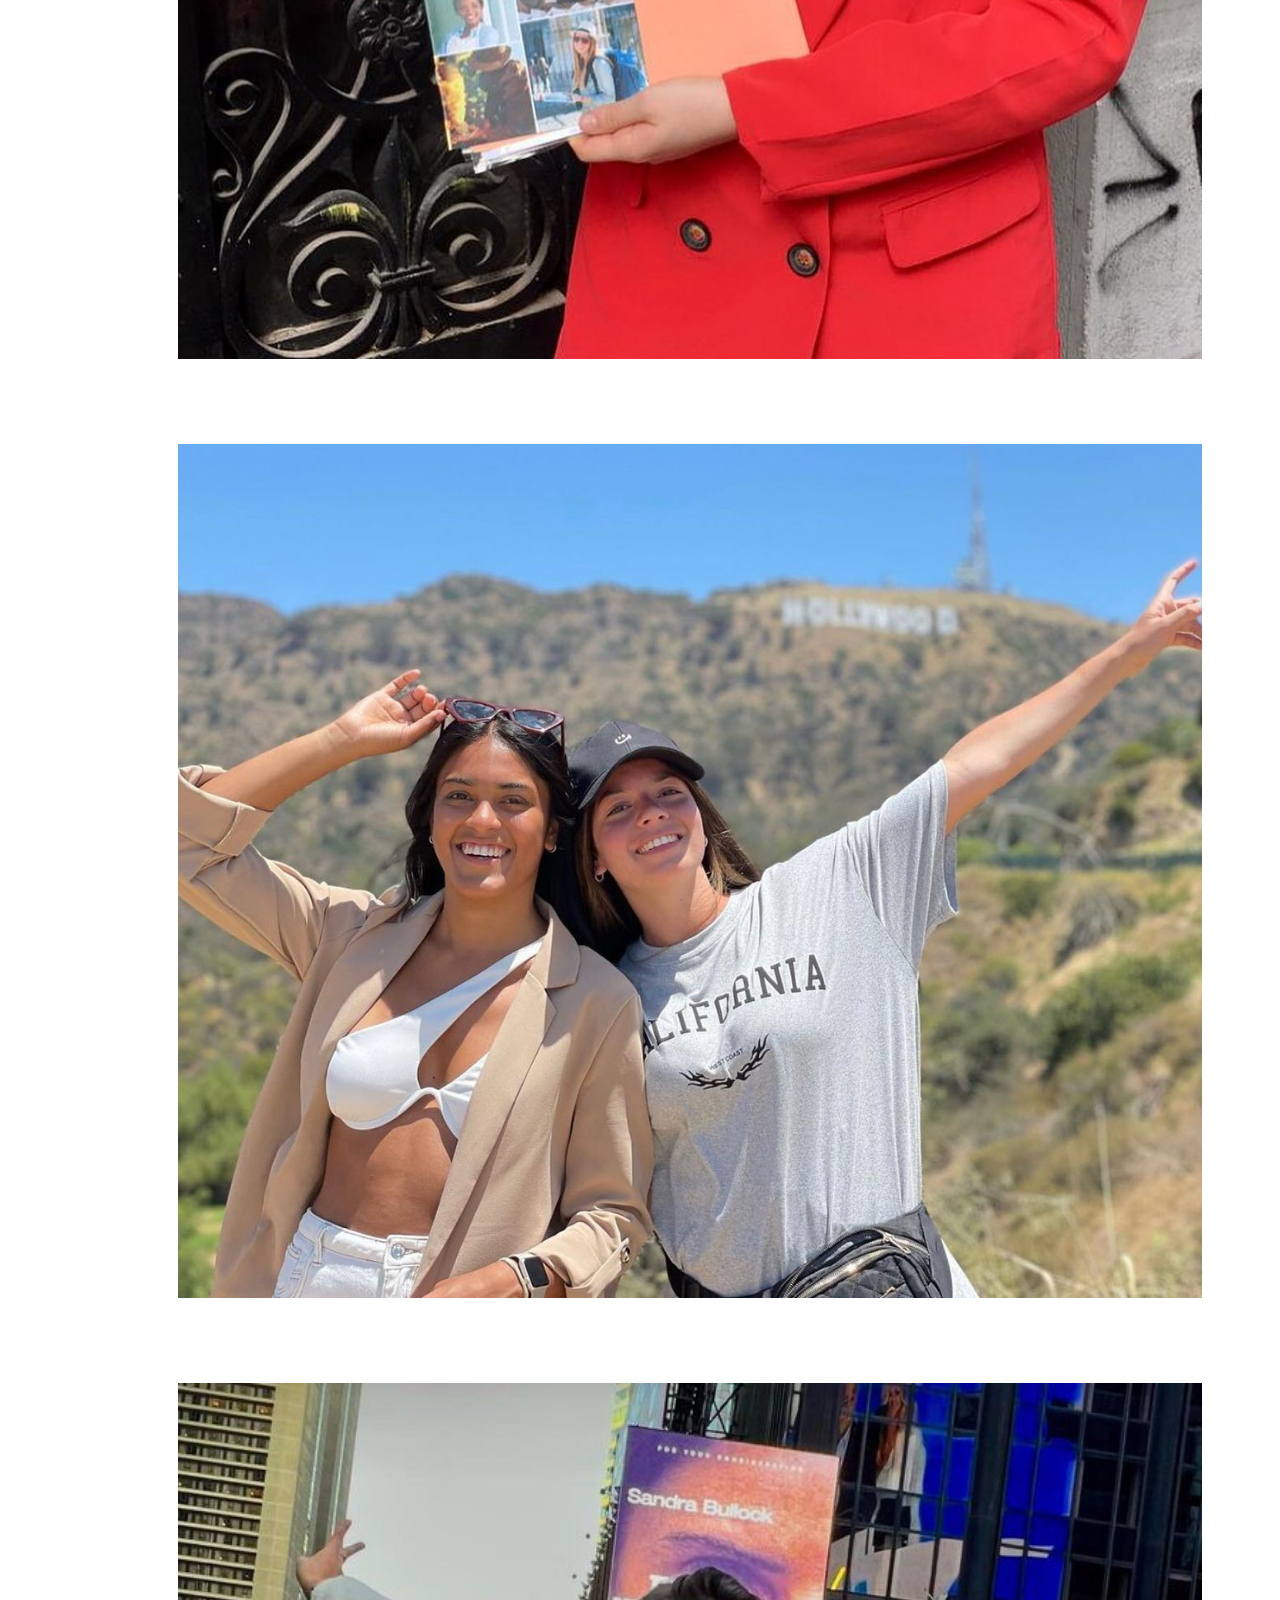
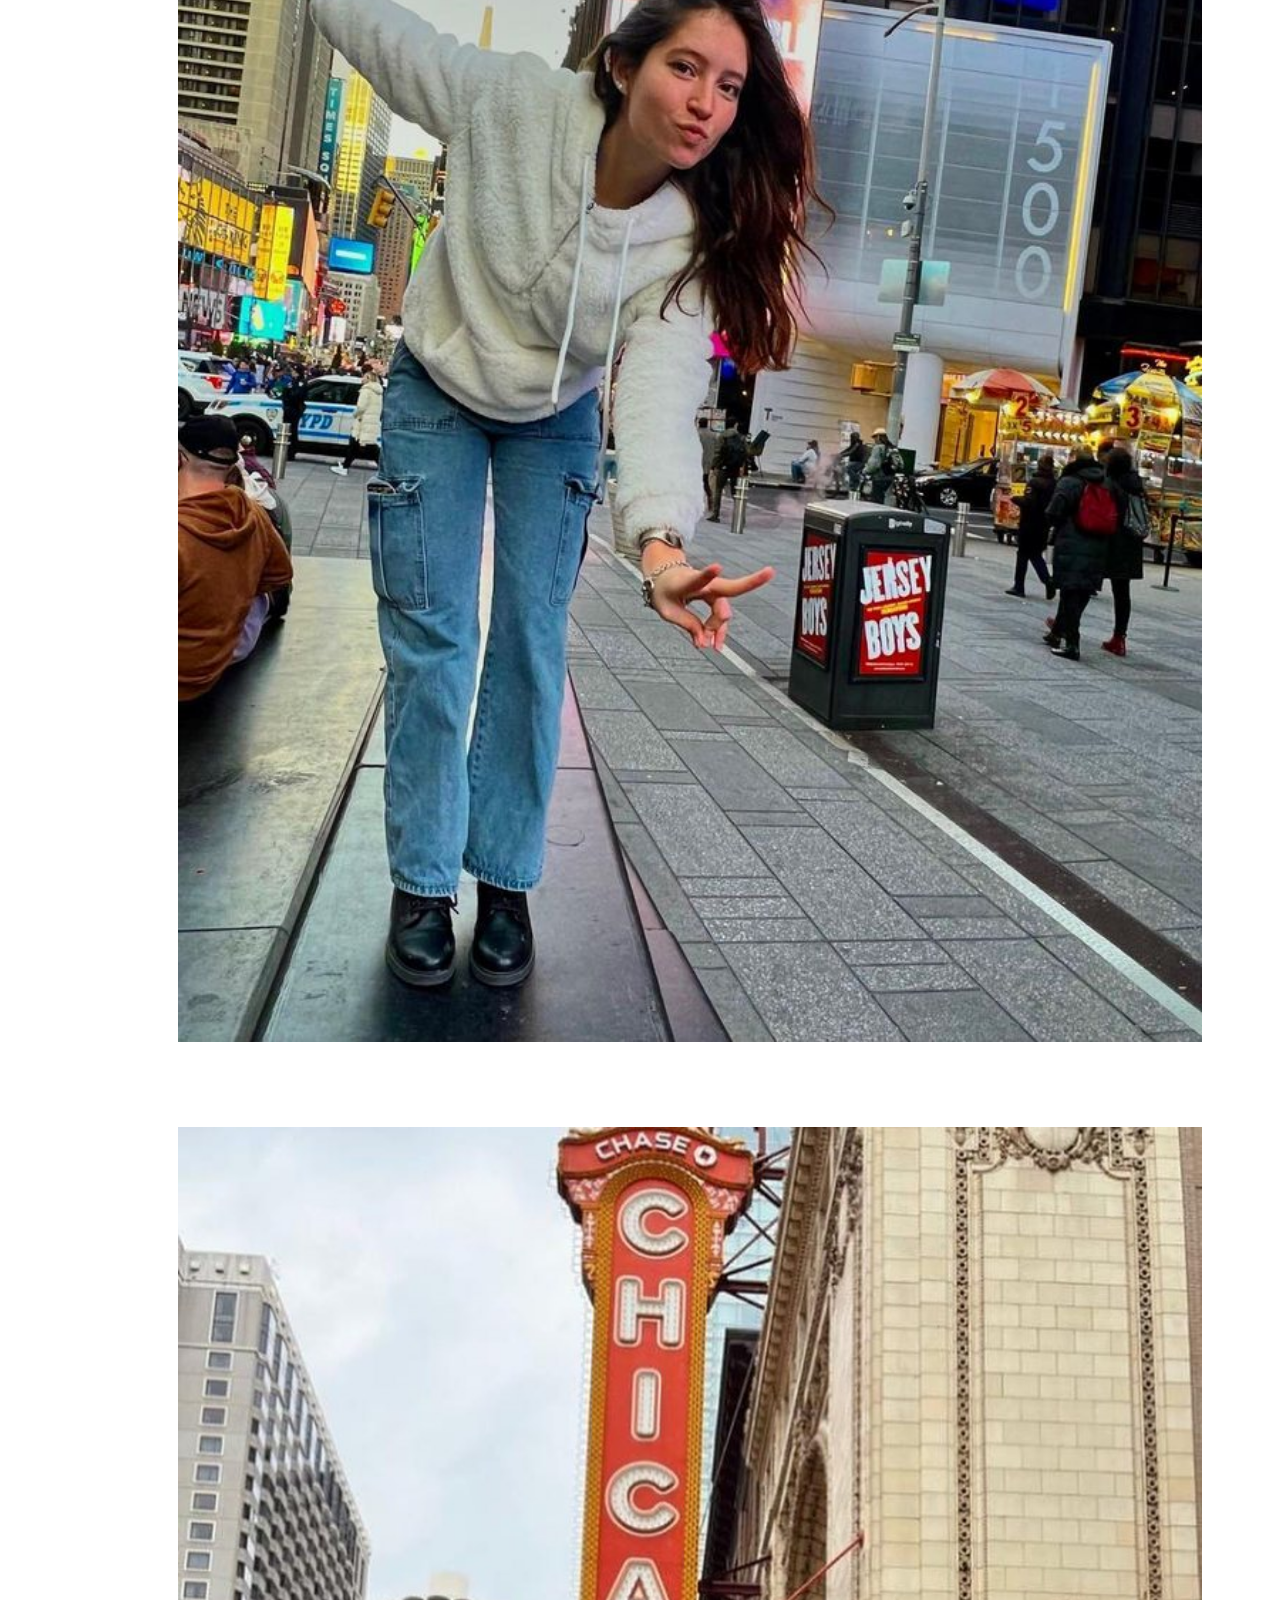
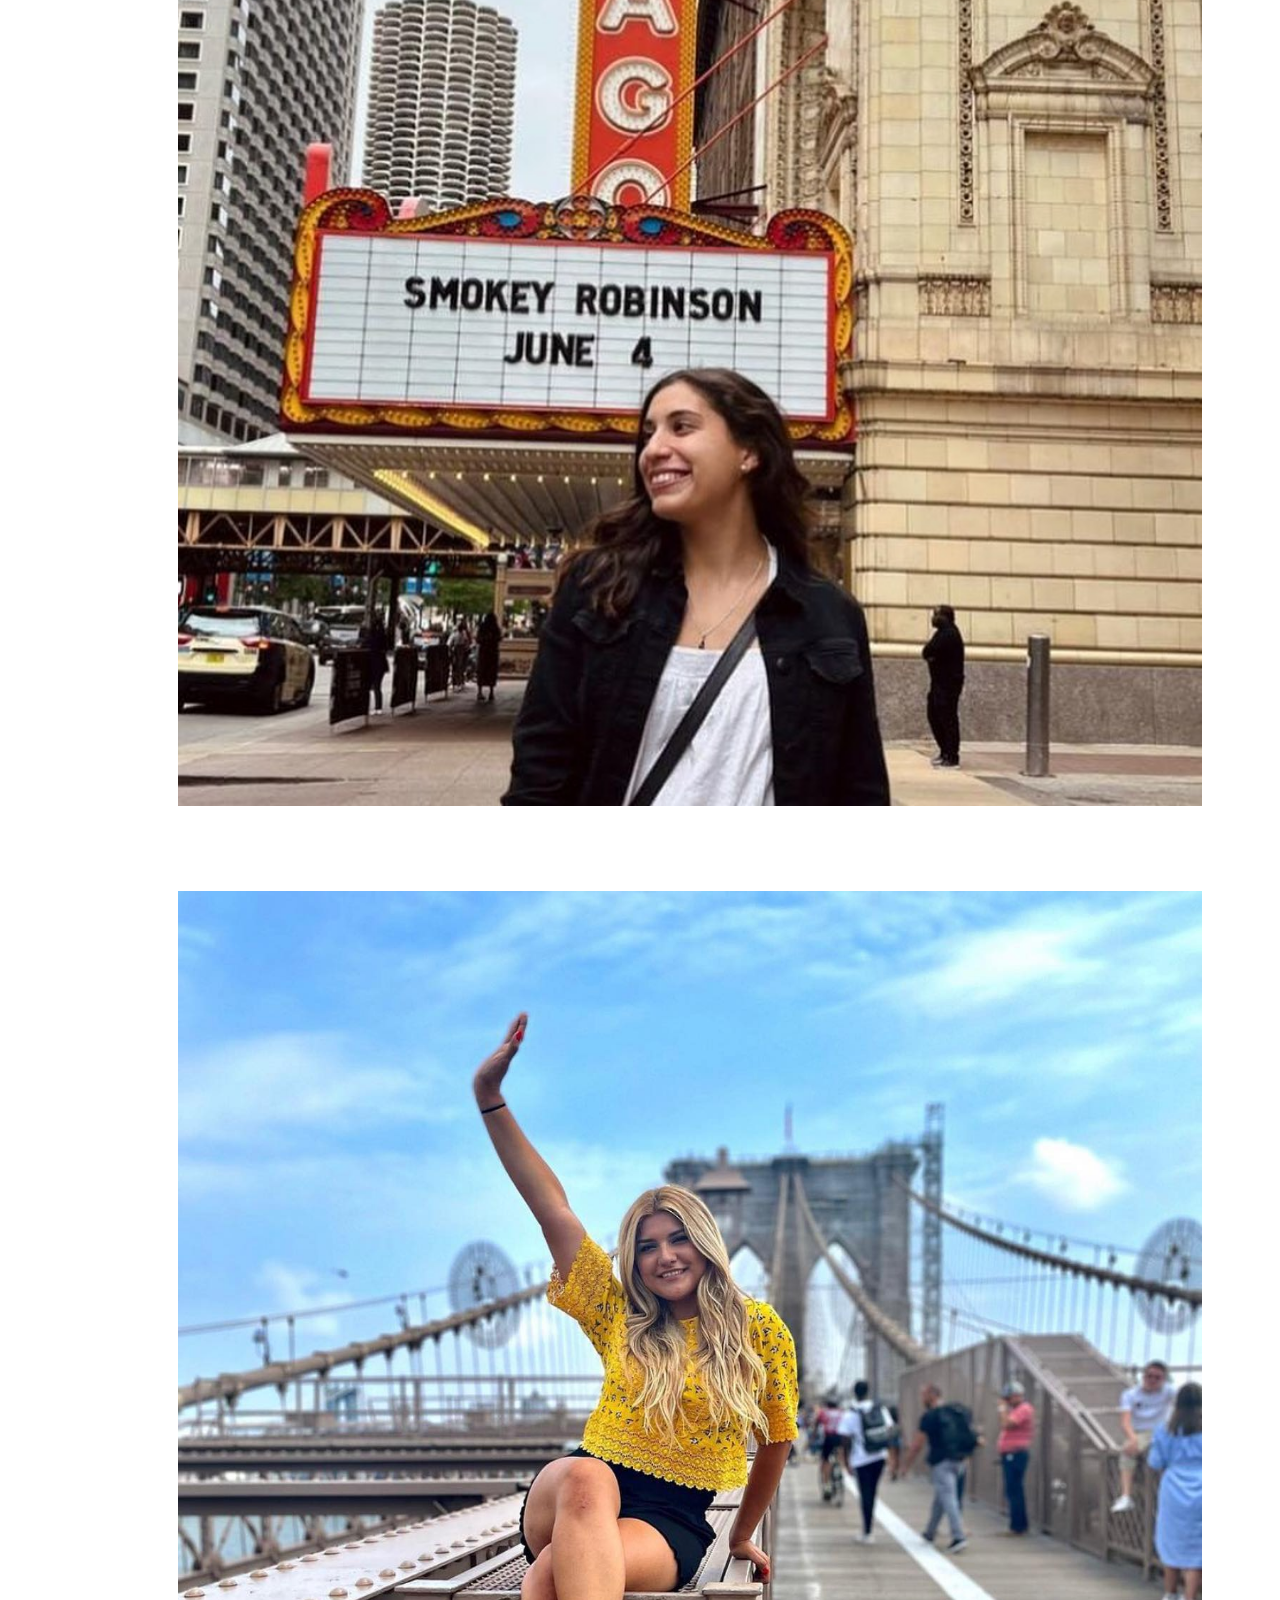
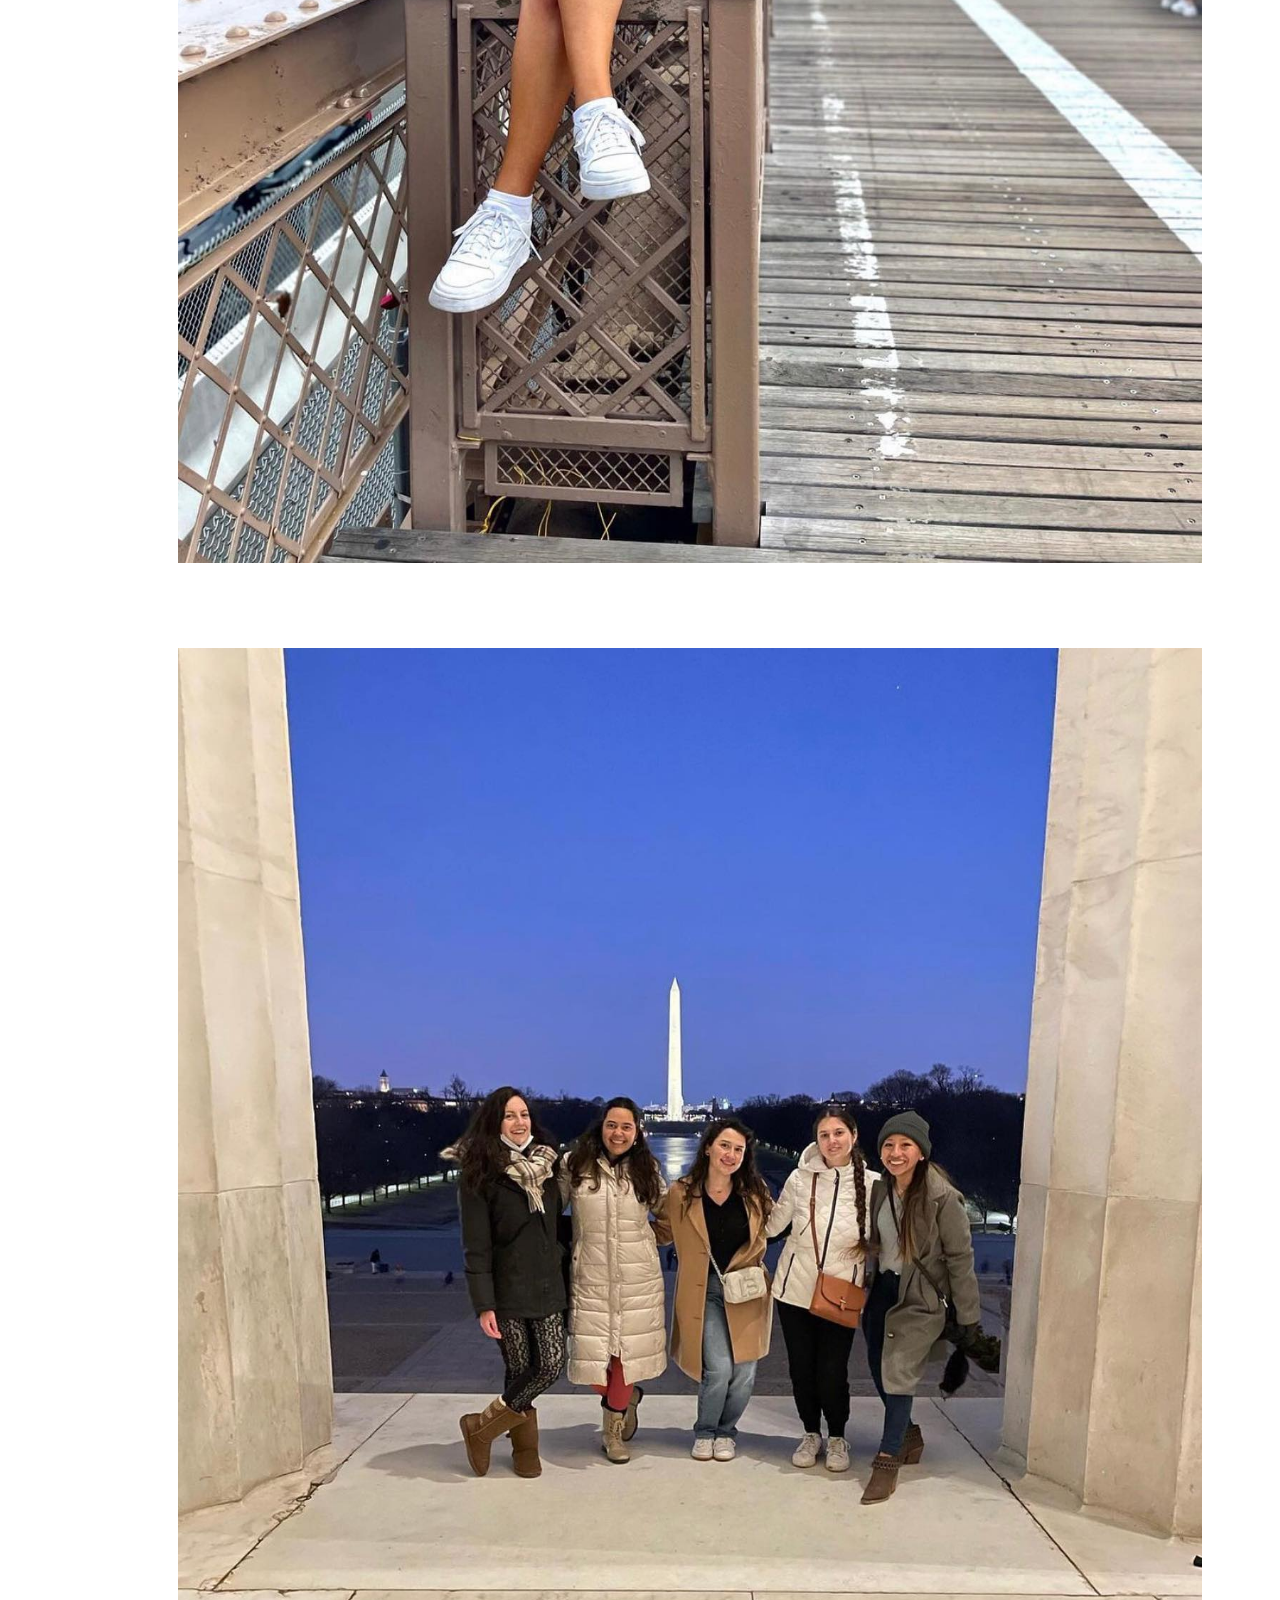
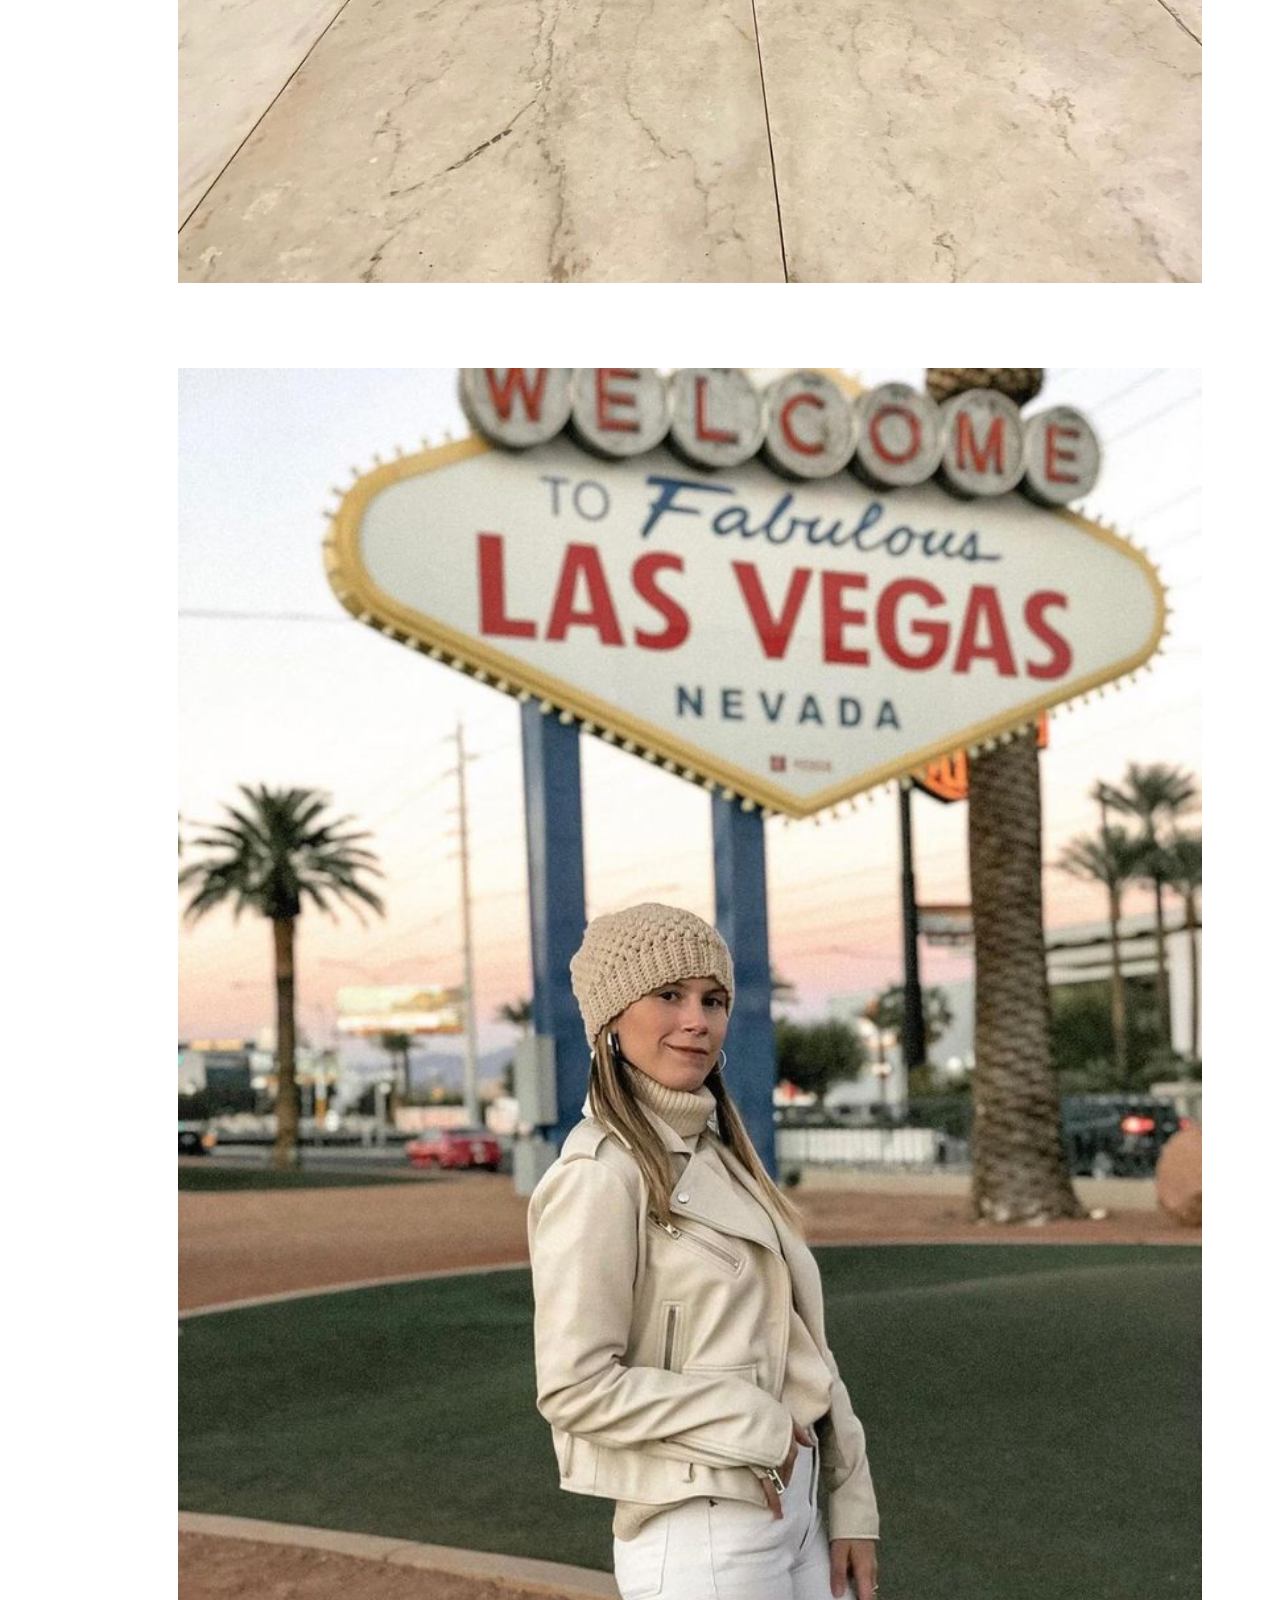
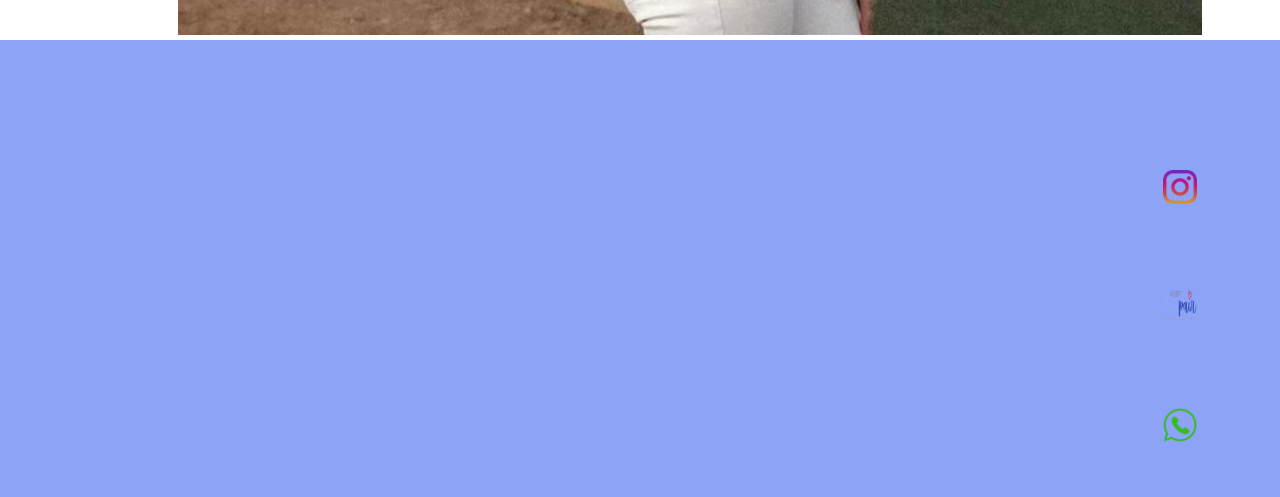
<file: sections/Testimonios.html>
<!DOCTYPE html>
<html lang="en">
<head>
    <meta charset="UTF-8">
    <meta http-equiv="X-UA-Compatible" content="IE=edge">
    <meta name="viewport" content="width=device-width, initial-scale=1.0">
   <link rel="shortcut icon" href="../img/faviconaupairarg.ico">
   <link rel="stylesheet" href="../css/styles.css">
   <link href="https://unpkg.com/aos@2.3.1/dist/aos.css" rel="stylesheet">
   <title>Au Pair Argentina</title>
</head>
<body>
     <header>
          <nav>
              <ul>
                 <li>
                      <a href="../index.html">Inicio</a>
                 </li>
                 <li>
                      <a href="./Contacto.html">Contacto</a>
                 </li>
                 <li>
                      <a href="./Información.html">Información</a>
                 </li>
                 <li>
                      <a href="./Preguntas frecuentes.html">Preguntas</a>
                 </li> 
                 <li>
                       <a href="./Testimonios.html">Testimonios</a>
                 </li>
              </ul>
          </nav>
  </header>

  <section class="row">
     </div>
     <div class="colum">
          <img src="../img/Eliana-disney.jpg" alt="eliana">
          <img src="../img/san francisco.jpg" alt="miriam">
          <img src="../img/visa-j1-rocio.jpg" alt="rocio-visa">
          <img src="../img/Mariana-visa.jpg" alt="mariana-visa">
          <img src="../img/luciana-gabriela-hollywood.jpg" alt="lucianaygabriela">
     </div>
     <div class="colum">
          <img src="../img/chiara-paz-dedos-ny.jpg" alt="eliana">
          <img src="../img/chicago-milagros-ferreira.jpg" alt="miriam">
          <img src="../img/jessica-ny-bridge.jpg" alt="rocio-visa">
          <img src="../img/leila-amigas- washington.jpg" alt="mariana-visa">
          <img src="../img/rocio-rodrguiez-las-vegas.jpg" alt="lucianaygabriela">
     </div>

  </section>


  <footer> 
     <nav class="icon">
         <a href="https://www.instagram.com/aupairargentina/" target="_blank"> <img class="icon" src="../img/faviconinstagram.ico" >
         </a>
         <a href="https://agentaupair.com/" target="_blank"> <img class="icon" src="../img/faviconagent.ico">
         </a>
         <a href="https://linktr.ee/Aupairargentina" target="_blank"> <img class="icon" src="../img/faviconwhastapp.ico">
         </a>    
     </nav>
 </footer>
 <script src="https://unpkg.com/aos@2.3.1/dist/aos.js"></script>
 <script>
     AOS.init();
   </script>

</body>
</html>
</file>
<file: css/styles.css>
*{
    box-sizing: border-box;
}

section{
    font-size: 2em;
    
}

h1{
    color: #DB0491;
    font-size: 1.2em;
    font-family: 'Source Sans Pro', sans-serif;
    text-align: center;
    text-decoration: underline;
    padding: 40px;
    border: 20px solid white;
    margin: 80px 40px 80px 40px;
    
}


h2{
    color: #2039A6;
    font-size: 1em;
    font-family: 'Source Sans Pro', sans-serif;
    text-align: center;
    text-decoration: underline;
     
}

h3{
    color: black;
    font-size: 0.7em;
    font-family: 'Source Sans Pro', sans-serif; ;
}

p{
    color: black;
    font-weight:lighter;
    font-size: 24px;
    padding: 40px;
    margin-right: 400px;
    margin-top: 60px;
    margin-left: 255px ;
    font-family:'Segoe UI', Tahoma, Geneva, Verdana, sans-serif
}

html{
    font-size: 62.5%;
}

body{
    background-color:white;
    padding: 0;
    margin: 0;
    text-align: center;
}

header{
    background: rgb(238,174,202);
    background: linear-gradient(90deg, rgba(238,174,202,1) 24%, rgba(148,187,233,1) 100%);
        background-color: #8DA3F6;
        padding: 50px;
        width: 100%;
        position: sticky; 
        top: 0px
}

li{
    list-style-type: none;
}


ul li{
    list-style-type:none ;
    font-size: 20px;
    display: inline-block;
}

a{
    color: aliceblue;
    text-decoration: none;
    font-size: 20px
}

nav ul{
    display: flex;
    flex-direction: wrap;
    justify-content: space-between;
}

img{
    margin-top: 80px;
    margin-left: 100px;
    margin-left: 100px;
    width: 80%;
    justify-content: center;

}

div ul{
    background-color:#8DA3F6;
    padding: 15px;
    margin: 50px;
    display: flex;
    flex-direction:row-reverse;
    flex-wrap: wrap;
    align-content: normal;
    justify-content: center;
    align-items: center;
}


footer{
    background-color: #8DA3F6; 
    display: flex;
    flex-direction:column-reverse;
    flex-wrap: wrap;
    align-content: flex-end;
    justify-content: space-around;
    padding: 50px;
    width: 100%;
    top: 0px
}

.icon{
    width: 17%;
}

.contacto{
    background: rgb(245,161,209);
    background: linear-gradient(90deg, rgba(245,161,209,1) 10%, rgba(148,187,233,1) 98%);

}
</file>
